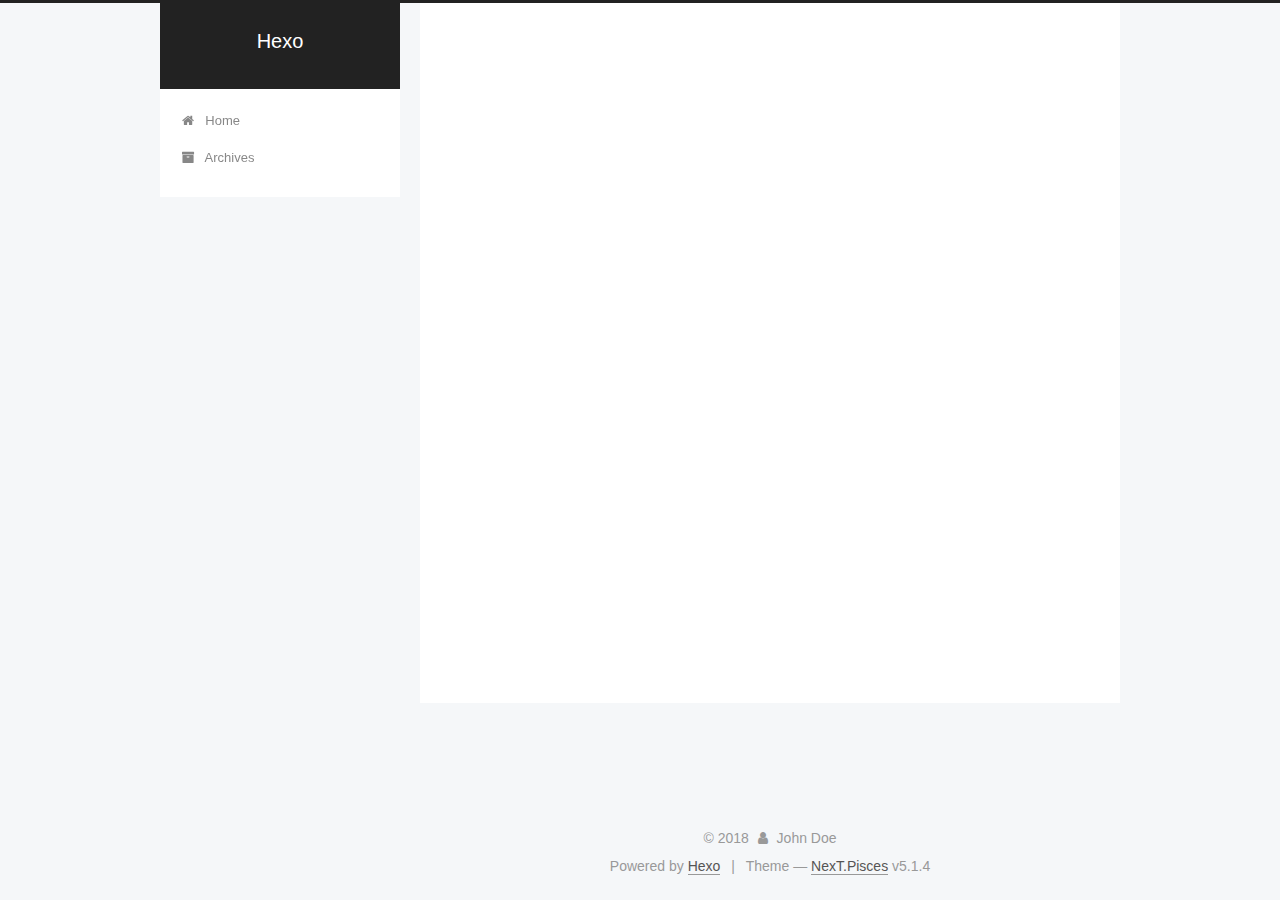
<file: archives/index.html>
<!DOCTYPE html>



  


<html class="theme-next pisces use-motion" lang="">
<head><meta name="generator" content="Hexo 3.8.0">
  <meta charset="UTF-8">
<meta http-equiv="X-UA-Compatible" content="IE=edge">
<meta name="viewport" content="width=device-width, initial-scale=1, maximum-scale=1">
<meta name="theme-color" content="#222">









<meta http-equiv="Cache-Control" content="no-transform">
<meta http-equiv="Cache-Control" content="no-siteapp">
















  
  
  <link href="/lib/fancybox/source/jquery.fancybox.css?v=2.1.5" rel="stylesheet" type="text/css">







<link href="/lib/font-awesome/css/font-awesome.min.css?v=4.6.2" rel="stylesheet" type="text/css">

<link href="/css/main.css?v=5.1.4" rel="stylesheet" type="text/css">


  <link rel="apple-touch-icon" sizes="180x180" href="/images/apple-touch-icon-next.png?v=5.1.4">


  <link rel="icon" type="image/png" sizes="32x32" href="/images/favicon-32x32-next.png?v=5.1.4">


  <link rel="icon" type="image/png" sizes="16x16" href="/images/favicon-16x16-next.png?v=5.1.4">


  <link rel="mask-icon" href="/images/logo.svg?v=5.1.4" color="#222">





  <meta name="keywords" content="Hexo, NexT">










<meta property="og:type" content="website">
<meta property="og:title" content="Hexo">
<meta property="og:url" content="http://yoursite.com/archives/index.html">
<meta property="og:site_name" content="Hexo">
<meta property="og:locale" content="default">
<meta name="twitter:card" content="summary">
<meta name="twitter:title" content="Hexo">



<script type="text/javascript" id="hexo.configurations">
  var NexT = window.NexT || {};
  var CONFIG = {
    root: '/',
    scheme: 'Pisces',
    version: '5.1.4',
    sidebar: {"position":"left","display":"post","offset":12,"b2t":false,"scrollpercent":false,"onmobile":false},
    fancybox: true,
    tabs: true,
    motion: {"enable":true,"async":false,"transition":{"post_block":"fadeIn","post_header":"slideDownIn","post_body":"slideDownIn","coll_header":"slideLeftIn","sidebar":"slideUpIn"}},
    duoshuo: {
      userId: '0',
      author: 'Author'
    },
    algolia: {
      applicationID: '',
      apiKey: '',
      indexName: '',
      hits: {"per_page":10},
      labels: {"input_placeholder":"Search for Posts","hits_empty":"We didn't find any results for the search: ${query}","hits_stats":"${hits} results found in ${time} ms"}
    }
  };
</script>



  <link rel="canonical" href="http://yoursite.com/archives/">





  <title>Archive | Hexo</title>
  








</head>

<body itemscope="" itemtype="http://schema.org/WebPage" lang="default">

  
  
    
  

  <div class="container sidebar-position-left page-archive">
    <div class="headband"></div>

    <header id="header" class="header" itemscope="" itemtype="http://schema.org/WPHeader">
      <div class="header-inner"><div class="site-brand-wrapper">
  <div class="site-meta ">
    

    <div class="custom-logo-site-title">
      <a href="/" class="brand" rel="start">
        <span class="logo-line-before"><i></i></span>
        <span class="site-title">Hexo</span>
        <span class="logo-line-after"><i></i></span>
      </a>
    </div>
      
        <p class="site-subtitle"></p>
      
  </div>

  <div class="site-nav-toggle">
    <button>
      <span class="btn-bar"></span>
      <span class="btn-bar"></span>
      <span class="btn-bar"></span>
    </button>
  </div>
</div>

<nav class="site-nav">
  

  
    <ul id="menu" class="menu">
      
        
        <li class="menu-item menu-item-home">
          <a href="/" rel="section">
            
              <i class="menu-item-icon fa fa-fw fa-home"></i> <br>
            
            Home
          </a>
        </li>
      
        
        <li class="menu-item menu-item-archives">
          <a href="/archives/" rel="section">
            
              <i class="menu-item-icon fa fa-fw fa-archive"></i> <br>
            
            Archives
          </a>
        </li>
      

      
    </ul>
  

  
</nav>



 </div>
    </header>

    <main id="main" class="main">
      <div class="main-inner">
        <div class="content-wrap">
          <div id="content" class="content">
            

  
  
  
  <div class="post-block archive">
    <div id="posts" class="posts-collapse">
      <span class="archive-move-on"></span>

      <span class="archive-page-counter">
        
        
        
          
        
        Um..! 3 posts in total. Keep on posting.
      </span>

      

        
        
        

        
          
          <div class="collection-title">
            <h1 class="archive-year" id="archive-year-2018">2018</h1>
          </div>
        
        

        

  <article class="post post-type-normal" itemscope="" itemtype="http://schema.org/Article">
    <header class="post-header">

      <h2 class="post-title">
        
            <a class="post-title-link" href="/2018/12/03/vw-vh-再聊移动端页面的适配/" itemprop="url">
              
                <span itemprop="name">vw,vh:再聊移动端页面的适配</span>
              
            </a>
        
      </h2>

      <div class="post-meta">
        <time class="post-time" itemprop="dateCreated" datetime="2018-12-03T21:05:50+08:00" content="2018-12-03">
          12-03
        </time>
      </div>

    </header>
  </article>



      

        
        
        

        
        

        

  <article class="post post-type-normal" itemscope="" itemtype="http://schema.org/Article">
    <header class="post-header">

      <h2 class="post-title">
        
            <a class="post-title-link" href="/2018/11/30/阚浩东真帅/" itemprop="url">
              
                <span itemprop="name">阚浩东真帅</span>
              
            </a>
        
      </h2>

      <div class="post-meta">
        <time class="post-time" itemprop="dateCreated" datetime="2018-11-30T15:33:35+08:00" content="2018-11-30">
          11-30
        </time>
      </div>

    </header>
  </article>



      

        
        
        

        
        

        

  <article class="post post-type-normal" itemscope="" itemtype="http://schema.org/Article">
    <header class="post-header">

      <h2 class="post-title">
        
            <a class="post-title-link" href="/2018/11/30/hello-world/" itemprop="url">
              
                <span itemprop="name">Hello World</span>
              
            </a>
        
      </h2>

      <div class="post-meta">
        <time class="post-time" itemprop="dateCreated" datetime="2018-11-30T14:53:37+08:00" content="2018-11-30">
          11-30
        </time>
      </div>

    </header>
  </article>



      

    </div>
  </div>
  
  
  

  



          </div>
          


          

        </div>
        
          
  
  <div class="sidebar-toggle">
    <div class="sidebar-toggle-line-wrap">
      <span class="sidebar-toggle-line sidebar-toggle-line-first"></span>
      <span class="sidebar-toggle-line sidebar-toggle-line-middle"></span>
      <span class="sidebar-toggle-line sidebar-toggle-line-last"></span>
    </div>
  </div>

  <aside id="sidebar" class="sidebar">
    
    <div class="sidebar-inner">

      

      

      <section class="site-overview-wrap sidebar-panel sidebar-panel-active">
        <div class="site-overview">
          <div class="site-author motion-element" itemprop="author" itemscope="" itemtype="http://schema.org/Person">
            
              <p class="site-author-name" itemprop="name">John Doe</p>
              <p class="site-description motion-element" itemprop="description"></p>
          </div>

          <nav class="site-state motion-element">

            
              <div class="site-state-item site-state-posts">
              
                <a href="/archives/">
              
                  <span class="site-state-item-count">3</span>
                  <span class="site-state-item-name">posts</span>
                </a>
              </div>
            

            

            

          </nav>

          

          

          
          

          
          

          

        </div>
      </section>

      

      

    </div>
  </aside>


        
      </div>
    </main>

    <footer id="footer" class="footer">
      <div class="footer-inner">
        <div class="copyright">&copy; <span itemprop="copyrightYear">2018</span>
  <span class="with-love">
    <i class="fa fa-user"></i>
  </span>
  <span class="author" itemprop="copyrightHolder">John Doe</span>

  
</div>


  <div class="powered-by">Powered by <a class="theme-link" target="_blank" href="https://hexo.io">Hexo</a></div>



  <span class="post-meta-divider">|</span>



  <div class="theme-info">Theme &mdash; <a class="theme-link" target="_blank" href="https://github.com/iissnan/hexo-theme-next">NexT.Pisces</a> v5.1.4</div>




        







        
      </div>
    </footer>

    
      <div class="back-to-top">
        <i class="fa fa-arrow-up"></i>
        
      </div>
    

    

  </div>

  

<script type="text/javascript">
  if (Object.prototype.toString.call(window.Promise) !== '[object Function]') {
    window.Promise = null;
  }
</script>









  












  
  
    <script type="text/javascript" src="/lib/jquery/index.js?v=2.1.3"></script>
  

  
  
    <script type="text/javascript" src="/lib/fastclick/lib/fastclick.min.js?v=1.0.6"></script>
  

  
  
    <script type="text/javascript" src="/lib/jquery_lazyload/jquery.lazyload.js?v=1.9.7"></script>
  

  
  
    <script type="text/javascript" src="/lib/velocity/velocity.min.js?v=1.2.1"></script>
  

  
  
    <script type="text/javascript" src="/lib/velocity/velocity.ui.min.js?v=1.2.1"></script>
  

  
  
    <script type="text/javascript" src="/lib/fancybox/source/jquery.fancybox.pack.js?v=2.1.5"></script>
  


  


  <script type="text/javascript" src="/js/src/utils.js?v=5.1.4"></script>

  <script type="text/javascript" src="/js/src/motion.js?v=5.1.4"></script>



  
  


  <script type="text/javascript" src="/js/src/affix.js?v=5.1.4"></script>

  <script type="text/javascript" src="/js/src/schemes/pisces.js?v=5.1.4"></script>



  

  


  <script type="text/javascript" src="/js/src/bootstrap.js?v=5.1.4"></script>



  


  




	





  





  












  





  

  

  

  
  

  

  

  

</body>
</html>
</file>
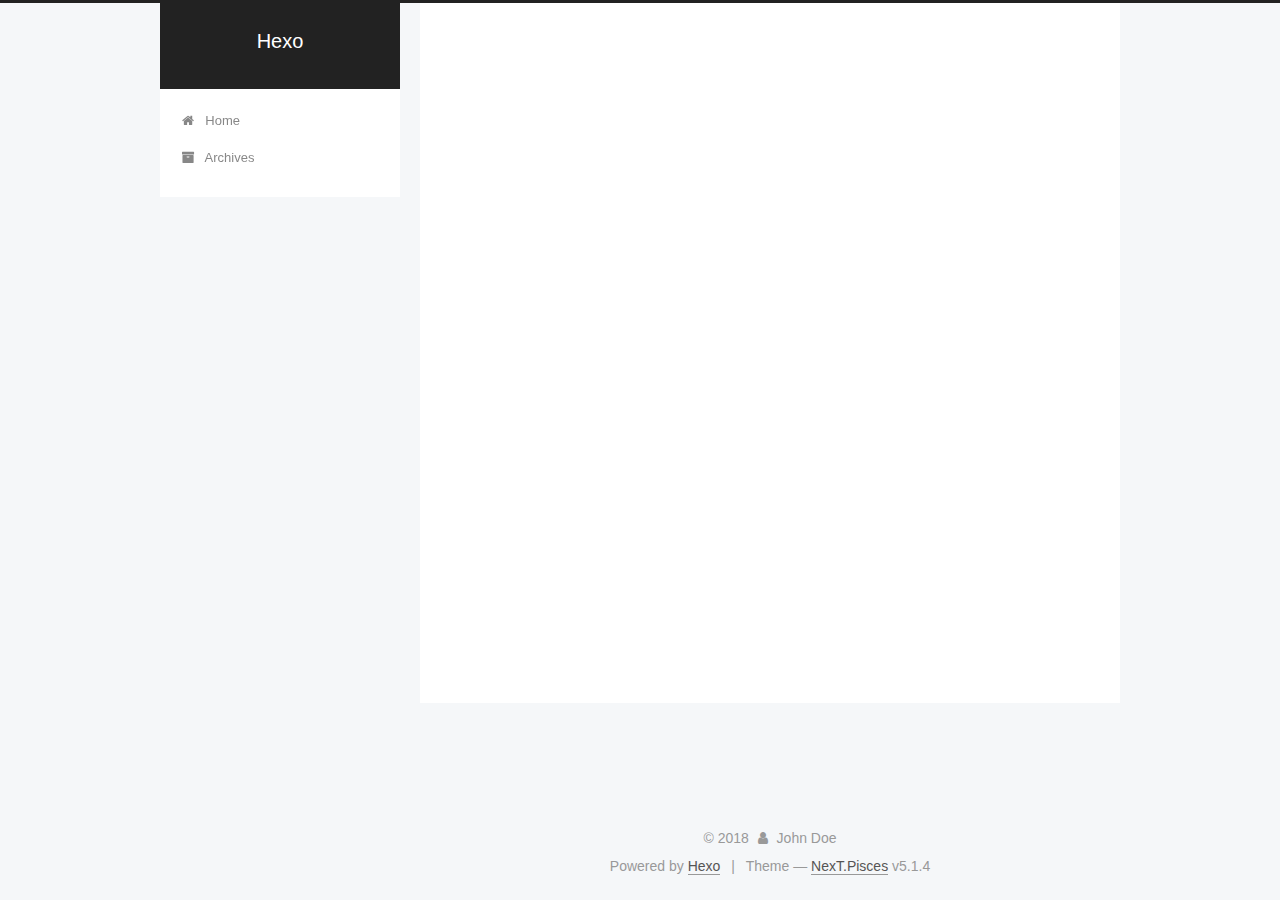
<file: archives/2018/index.html>
<!DOCTYPE html>



  


<html class="theme-next pisces use-motion" lang="">
<head><meta name="generator" content="Hexo 3.8.0">
  <meta charset="UTF-8">
<meta http-equiv="X-UA-Compatible" content="IE=edge">
<meta name="viewport" content="width=device-width, initial-scale=1, maximum-scale=1">
<meta name="theme-color" content="#222">









<meta http-equiv="Cache-Control" content="no-transform">
<meta http-equiv="Cache-Control" content="no-siteapp">
















  
  
  <link href="/lib/fancybox/source/jquery.fancybox.css?v=2.1.5" rel="stylesheet" type="text/css">







<link href="/lib/font-awesome/css/font-awesome.min.css?v=4.6.2" rel="stylesheet" type="text/css">

<link href="/css/main.css?v=5.1.4" rel="stylesheet" type="text/css">


  <link rel="apple-touch-icon" sizes="180x180" href="/images/apple-touch-icon-next.png?v=5.1.4">


  <link rel="icon" type="image/png" sizes="32x32" href="/images/favicon-32x32-next.png?v=5.1.4">


  <link rel="icon" type="image/png" sizes="16x16" href="/images/favicon-16x16-next.png?v=5.1.4">


  <link rel="mask-icon" href="/images/logo.svg?v=5.1.4" color="#222">





  <meta name="keywords" content="Hexo, NexT">










<meta property="og:type" content="website">
<meta property="og:title" content="Hexo">
<meta property="og:url" content="http://yoursite.com/archives/2018/index.html">
<meta property="og:site_name" content="Hexo">
<meta property="og:locale" content="default">
<meta name="twitter:card" content="summary">
<meta name="twitter:title" content="Hexo">



<script type="text/javascript" id="hexo.configurations">
  var NexT = window.NexT || {};
  var CONFIG = {
    root: '/',
    scheme: 'Pisces',
    version: '5.1.4',
    sidebar: {"position":"left","display":"post","offset":12,"b2t":false,"scrollpercent":false,"onmobile":false},
    fancybox: true,
    tabs: true,
    motion: {"enable":true,"async":false,"transition":{"post_block":"fadeIn","post_header":"slideDownIn","post_body":"slideDownIn","coll_header":"slideLeftIn","sidebar":"slideUpIn"}},
    duoshuo: {
      userId: '0',
      author: 'Author'
    },
    algolia: {
      applicationID: '',
      apiKey: '',
      indexName: '',
      hits: {"per_page":10},
      labels: {"input_placeholder":"Search for Posts","hits_empty":"We didn't find any results for the search: ${query}","hits_stats":"${hits} results found in ${time} ms"}
    }
  };
</script>



  <link rel="canonical" href="http://yoursite.com/archives/2018/">





  <title>Archive | Hexo</title>
  








</head>

<body itemscope="" itemtype="http://schema.org/WebPage" lang="default">

  
  
    
  

  <div class="container sidebar-position-left page-archive">
    <div class="headband"></div>

    <header id="header" class="header" itemscope="" itemtype="http://schema.org/WPHeader">
      <div class="header-inner"><div class="site-brand-wrapper">
  <div class="site-meta ">
    

    <div class="custom-logo-site-title">
      <a href="/" class="brand" rel="start">
        <span class="logo-line-before"><i></i></span>
        <span class="site-title">Hexo</span>
        <span class="logo-line-after"><i></i></span>
      </a>
    </div>
      
        <p class="site-subtitle"></p>
      
  </div>

  <div class="site-nav-toggle">
    <button>
      <span class="btn-bar"></span>
      <span class="btn-bar"></span>
      <span class="btn-bar"></span>
    </button>
  </div>
</div>

<nav class="site-nav">
  

  
    <ul id="menu" class="menu">
      
        
        <li class="menu-item menu-item-home">
          <a href="/" rel="section">
            
              <i class="menu-item-icon fa fa-fw fa-home"></i> <br>
            
            Home
          </a>
        </li>
      
        
        <li class="menu-item menu-item-archives">
          <a href="/archives/" rel="section">
            
              <i class="menu-item-icon fa fa-fw fa-archive"></i> <br>
            
            Archives
          </a>
        </li>
      

      
    </ul>
  

  
</nav>



 </div>
    </header>

    <main id="main" class="main">
      <div class="main-inner">
        <div class="content-wrap">
          <div id="content" class="content">
            

  
  
  
  <div class="post-block archive">
    <div id="posts" class="posts-collapse">
      <span class="archive-move-on"></span>

      <span class="archive-page-counter">
        
        
        
          
        
        Um..! 2 posts in total. Keep on posting.
      </span>

      

        
        
        

        
          
          <div class="collection-title">
            <h1 class="archive-year" id="archive-year-2018">2018</h1>
          </div>
        
        

        

  <article class="post post-type-normal" itemscope="" itemtype="http://schema.org/Article">
    <header class="post-header">

      <h2 class="post-title">
        
            <a class="post-title-link" href="/2018/11/30/阚浩东真帅/" itemprop="url">
              
                <span itemprop="name">阚浩东真帅</span>
              
            </a>
        
      </h2>

      <div class="post-meta">
        <time class="post-time" itemprop="dateCreated" datetime="2018-11-30T15:33:35+08:00" content="2018-11-30">
          11-30
        </time>
      </div>

    </header>
  </article>



      

        
        
        

        
        

        

  <article class="post post-type-normal" itemscope="" itemtype="http://schema.org/Article">
    <header class="post-header">

      <h2 class="post-title">
        
            <a class="post-title-link" href="/2018/11/30/hello-world/" itemprop="url">
              
                <span itemprop="name">Hello World</span>
              
            </a>
        
      </h2>

      <div class="post-meta">
        <time class="post-time" itemprop="dateCreated" datetime="2018-11-30T14:53:37+08:00" content="2018-11-30">
          11-30
        </time>
      </div>

    </header>
  </article>



      

    </div>
  </div>
  
  
  

  



          </div>
          


          

        </div>
        
          
  
  <div class="sidebar-toggle">
    <div class="sidebar-toggle-line-wrap">
      <span class="sidebar-toggle-line sidebar-toggle-line-first"></span>
      <span class="sidebar-toggle-line sidebar-toggle-line-middle"></span>
      <span class="sidebar-toggle-line sidebar-toggle-line-last"></span>
    </div>
  </div>

  <aside id="sidebar" class="sidebar">
    
    <div class="sidebar-inner">

      

      

      <section class="site-overview-wrap sidebar-panel sidebar-panel-active">
        <div class="site-overview">
          <div class="site-author motion-element" itemprop="author" itemscope="" itemtype="http://schema.org/Person">
            
              <p class="site-author-name" itemprop="name">John Doe</p>
              <p class="site-description motion-element" itemprop="description"></p>
          </div>

          <nav class="site-state motion-element">

            
              <div class="site-state-item site-state-posts">
              
                <a href="/archives/">
              
                  <span class="site-state-item-count">2</span>
                  <span class="site-state-item-name">posts</span>
                </a>
              </div>
            

            

            

          </nav>

          

          

          
          

          
          

          

        </div>
      </section>

      

      

    </div>
  </aside>


        
      </div>
    </main>

    <footer id="footer" class="footer">
      <div class="footer-inner">
        <div class="copyright">&copy; <span itemprop="copyrightYear">2018</span>
  <span class="with-love">
    <i class="fa fa-user"></i>
  </span>
  <span class="author" itemprop="copyrightHolder">John Doe</span>

  
</div>


  <div class="powered-by">Powered by <a class="theme-link" target="_blank" href="https://hexo.io">Hexo</a></div>



  <span class="post-meta-divider">|</span>



  <div class="theme-info">Theme &mdash; <a class="theme-link" target="_blank" href="https://github.com/iissnan/hexo-theme-next">NexT.Pisces</a> v5.1.4</div>




        







        
      </div>
    </footer>

    
      <div class="back-to-top">
        <i class="fa fa-arrow-up"></i>
        
      </div>
    

    

  </div>

  

<script type="text/javascript">
  if (Object.prototype.toString.call(window.Promise) !== '[object Function]') {
    window.Promise = null;
  }
</script>









  












  
  
    <script type="text/javascript" src="/lib/jquery/index.js?v=2.1.3"></script>
  

  
  
    <script type="text/javascript" src="/lib/fastclick/lib/fastclick.min.js?v=1.0.6"></script>
  

  
  
    <script type="text/javascript" src="/lib/jquery_lazyload/jquery.lazyload.js?v=1.9.7"></script>
  

  
  
    <script type="text/javascript" src="/lib/velocity/velocity.min.js?v=1.2.1"></script>
  

  
  
    <script type="text/javascript" src="/lib/velocity/velocity.ui.min.js?v=1.2.1"></script>
  

  
  
    <script type="text/javascript" src="/lib/fancybox/source/jquery.fancybox.pack.js?v=2.1.5"></script>
  


  


  <script type="text/javascript" src="/js/src/utils.js?v=5.1.4"></script>

  <script type="text/javascript" src="/js/src/motion.js?v=5.1.4"></script>



  
  


  <script type="text/javascript" src="/js/src/affix.js?v=5.1.4"></script>

  <script type="text/javascript" src="/js/src/schemes/pisces.js?v=5.1.4"></script>



  

  


  <script type="text/javascript" src="/js/src/bootstrap.js?v=5.1.4"></script>



  


  




	





  





  












  





  

  

  

  
  

  

  

  

</body>
</html>
</file>
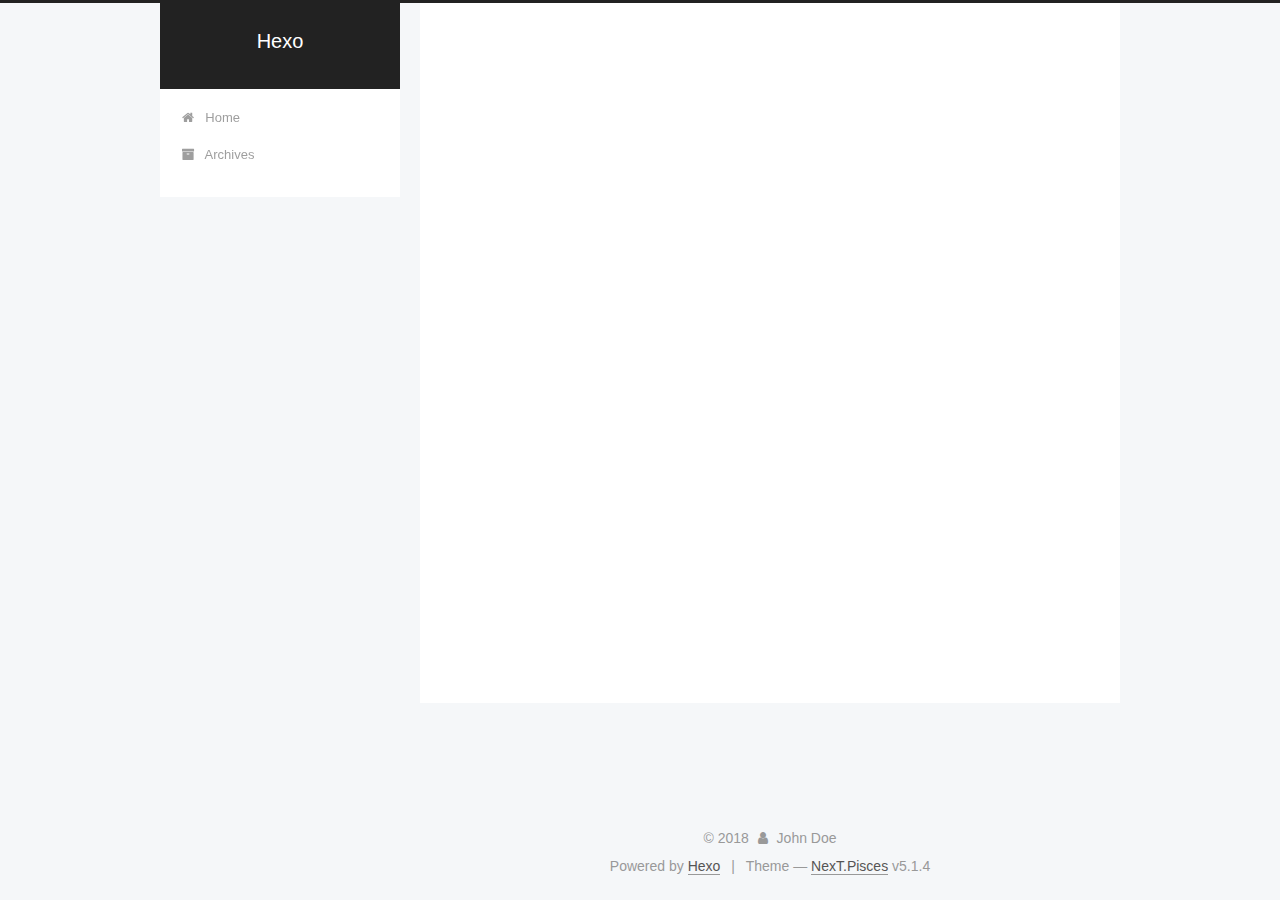
<file: archives/2018/11/index.html>
<!DOCTYPE html>



  


<html class="theme-next pisces use-motion" lang="">
<head><meta name="generator" content="Hexo 3.8.0">
  <meta charset="UTF-8">
<meta http-equiv="X-UA-Compatible" content="IE=edge">
<meta name="viewport" content="width=device-width, initial-scale=1, maximum-scale=1">
<meta name="theme-color" content="#222">









<meta http-equiv="Cache-Control" content="no-transform">
<meta http-equiv="Cache-Control" content="no-siteapp">
















  
  
  <link href="/lib/fancybox/source/jquery.fancybox.css?v=2.1.5" rel="stylesheet" type="text/css">







<link href="/lib/font-awesome/css/font-awesome.min.css?v=4.6.2" rel="stylesheet" type="text/css">

<link href="/css/main.css?v=5.1.4" rel="stylesheet" type="text/css">


  <link rel="apple-touch-icon" sizes="180x180" href="/images/apple-touch-icon-next.png?v=5.1.4">


  <link rel="icon" type="image/png" sizes="32x32" href="/images/favicon-32x32-next.png?v=5.1.4">


  <link rel="icon" type="image/png" sizes="16x16" href="/images/favicon-16x16-next.png?v=5.1.4">


  <link rel="mask-icon" href="/images/logo.svg?v=5.1.4" color="#222">





  <meta name="keywords" content="Hexo, NexT">










<meta property="og:type" content="website">
<meta property="og:title" content="Hexo">
<meta property="og:url" content="http://yoursite.com/archives/2018/11/index.html">
<meta property="og:site_name" content="Hexo">
<meta property="og:locale" content="default">
<meta name="twitter:card" content="summary">
<meta name="twitter:title" content="Hexo">



<script type="text/javascript" id="hexo.configurations">
  var NexT = window.NexT || {};
  var CONFIG = {
    root: '/',
    scheme: 'Pisces',
    version: '5.1.4',
    sidebar: {"position":"left","display":"post","offset":12,"b2t":false,"scrollpercent":false,"onmobile":false},
    fancybox: true,
    tabs: true,
    motion: {"enable":true,"async":false,"transition":{"post_block":"fadeIn","post_header":"slideDownIn","post_body":"slideDownIn","coll_header":"slideLeftIn","sidebar":"slideUpIn"}},
    duoshuo: {
      userId: '0',
      author: 'Author'
    },
    algolia: {
      applicationID: '',
      apiKey: '',
      indexName: '',
      hits: {"per_page":10},
      labels: {"input_placeholder":"Search for Posts","hits_empty":"We didn't find any results for the search: ${query}","hits_stats":"${hits} results found in ${time} ms"}
    }
  };
</script>



  <link rel="canonical" href="http://yoursite.com/archives/2018/11/">





  <title>Archive | Hexo</title>
  








</head>

<body itemscope="" itemtype="http://schema.org/WebPage" lang="default">

  
  
    
  

  <div class="container sidebar-position-left page-archive">
    <div class="headband"></div>

    <header id="header" class="header" itemscope="" itemtype="http://schema.org/WPHeader">
      <div class="header-inner"><div class="site-brand-wrapper">
  <div class="site-meta ">
    

    <div class="custom-logo-site-title">
      <a href="/" class="brand" rel="start">
        <span class="logo-line-before"><i></i></span>
        <span class="site-title">Hexo</span>
        <span class="logo-line-after"><i></i></span>
      </a>
    </div>
      
        <p class="site-subtitle"></p>
      
  </div>

  <div class="site-nav-toggle">
    <button>
      <span class="btn-bar"></span>
      <span class="btn-bar"></span>
      <span class="btn-bar"></span>
    </button>
  </div>
</div>

<nav class="site-nav">
  

  
    <ul id="menu" class="menu">
      
        
        <li class="menu-item menu-item-home">
          <a href="/" rel="section">
            
              <i class="menu-item-icon fa fa-fw fa-home"></i> <br>
            
            Home
          </a>
        </li>
      
        
        <li class="menu-item menu-item-archives">
          <a href="/archives/" rel="section">
            
              <i class="menu-item-icon fa fa-fw fa-archive"></i> <br>
            
            Archives
          </a>
        </li>
      

      
    </ul>
  

  
</nav>



 </div>
    </header>

    <main id="main" class="main">
      <div class="main-inner">
        <div class="content-wrap">
          <div id="content" class="content">
            

  
  
  
  <div class="post-block archive">
    <div id="posts" class="posts-collapse">
      <span class="archive-move-on"></span>

      <span class="archive-page-counter">
        
        
        
          
        
        Um..! 3 posts in total. Keep on posting.
      </span>

      

        
        
        

        
          
          <div class="collection-title">
            <h1 class="archive-year" id="archive-year-2018">2018</h1>
          </div>
        
        

        

  <article class="post post-type-normal" itemscope="" itemtype="http://schema.org/Article">
    <header class="post-header">

      <h2 class="post-title">
        
            <a class="post-title-link" href="/2018/11/30/阚浩东真帅/" itemprop="url">
              
                <span itemprop="name">阚浩东真帅</span>
              
            </a>
        
      </h2>

      <div class="post-meta">
        <time class="post-time" itemprop="dateCreated" datetime="2018-11-30T15:33:35+08:00" content="2018-11-30">
          11-30
        </time>
      </div>

    </header>
  </article>



      

        
        
        

        
        

        

  <article class="post post-type-normal" itemscope="" itemtype="http://schema.org/Article">
    <header class="post-header">

      <h2 class="post-title">
        
            <a class="post-title-link" href="/2018/11/30/hello-world/" itemprop="url">
              
                <span itemprop="name">Hello World</span>
              
            </a>
        
      </h2>

      <div class="post-meta">
        <time class="post-time" itemprop="dateCreated" datetime="2018-11-30T14:53:37+08:00" content="2018-11-30">
          11-30
        </time>
      </div>

    </header>
  </article>



      

    </div>
  </div>
  
  
  

  



          </div>
          


          

        </div>
        
          
  
  <div class="sidebar-toggle">
    <div class="sidebar-toggle-line-wrap">
      <span class="sidebar-toggle-line sidebar-toggle-line-first"></span>
      <span class="sidebar-toggle-line sidebar-toggle-line-middle"></span>
      <span class="sidebar-toggle-line sidebar-toggle-line-last"></span>
    </div>
  </div>

  <aside id="sidebar" class="sidebar">
    
    <div class="sidebar-inner">

      

      

      <section class="site-overview-wrap sidebar-panel sidebar-panel-active">
        <div class="site-overview">
          <div class="site-author motion-element" itemprop="author" itemscope="" itemtype="http://schema.org/Person">
            
              <p class="site-author-name" itemprop="name">John Doe</p>
              <p class="site-description motion-element" itemprop="description"></p>
          </div>

          <nav class="site-state motion-element">

            
              <div class="site-state-item site-state-posts">
              
                <a href="/archives/">
              
                  <span class="site-state-item-count">3</span>
                  <span class="site-state-item-name">posts</span>
                </a>
              </div>
            

            

            

          </nav>

          

          

          
          

          
          

          

        </div>
      </section>

      

      

    </div>
  </aside>


        
      </div>
    </main>

    <footer id="footer" class="footer">
      <div class="footer-inner">
        <div class="copyright">&copy; <span itemprop="copyrightYear">2018</span>
  <span class="with-love">
    <i class="fa fa-user"></i>
  </span>
  <span class="author" itemprop="copyrightHolder">John Doe</span>

  
</div>


  <div class="powered-by">Powered by <a class="theme-link" target="_blank" href="https://hexo.io">Hexo</a></div>



  <span class="post-meta-divider">|</span>



  <div class="theme-info">Theme &mdash; <a class="theme-link" target="_blank" href="https://github.com/iissnan/hexo-theme-next">NexT.Pisces</a> v5.1.4</div>




        







        
      </div>
    </footer>

    
      <div class="back-to-top">
        <i class="fa fa-arrow-up"></i>
        
      </div>
    

    

  </div>

  

<script type="text/javascript">
  if (Object.prototype.toString.call(window.Promise) !== '[object Function]') {
    window.Promise = null;
  }
</script>









  












  
  
    <script type="text/javascript" src="/lib/jquery/index.js?v=2.1.3"></script>
  

  
  
    <script type="text/javascript" src="/lib/fastclick/lib/fastclick.min.js?v=1.0.6"></script>
  

  
  
    <script type="text/javascript" src="/lib/jquery_lazyload/jquery.lazyload.js?v=1.9.7"></script>
  

  
  
    <script type="text/javascript" src="/lib/velocity/velocity.min.js?v=1.2.1"></script>
  

  
  
    <script type="text/javascript" src="/lib/velocity/velocity.ui.min.js?v=1.2.1"></script>
  

  
  
    <script type="text/javascript" src="/lib/fancybox/source/jquery.fancybox.pack.js?v=2.1.5"></script>
  


  


  <script type="text/javascript" src="/js/src/utils.js?v=5.1.4"></script>

  <script type="text/javascript" src="/js/src/motion.js?v=5.1.4"></script>



  
  


  <script type="text/javascript" src="/js/src/affix.js?v=5.1.4"></script>

  <script type="text/javascript" src="/js/src/schemes/pisces.js?v=5.1.4"></script>



  

  


  <script type="text/javascript" src="/js/src/bootstrap.js?v=5.1.4"></script>



  


  




	





  





  












  





  

  

  

  
  

  

  

  

</body>
</html>
</file>
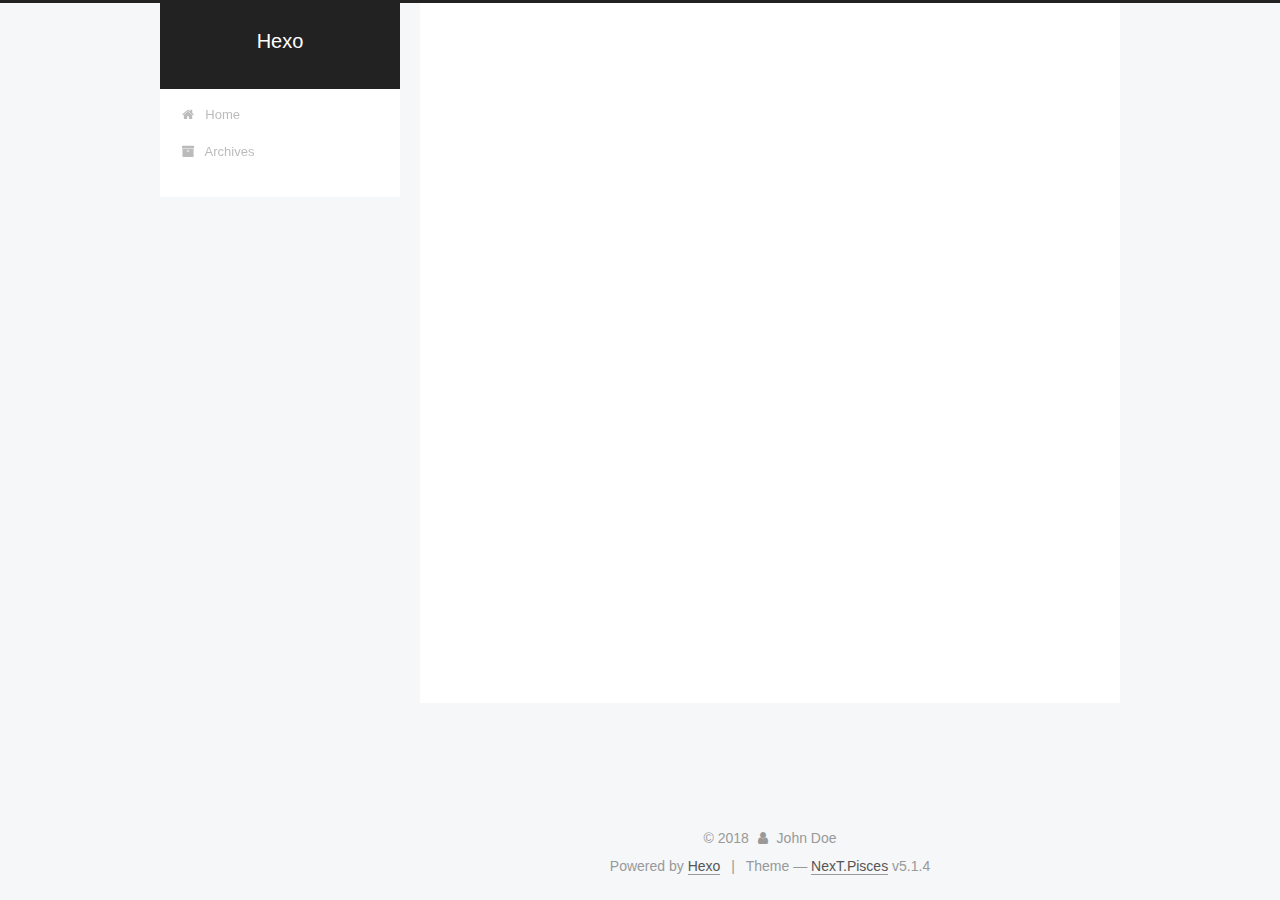
<file: archives/2018/12/index.html>
<!DOCTYPE html>



  


<html class="theme-next pisces use-motion" lang="">
<head><meta name="generator" content="Hexo 3.8.0">
  <meta charset="UTF-8">
<meta http-equiv="X-UA-Compatible" content="IE=edge">
<meta name="viewport" content="width=device-width, initial-scale=1, maximum-scale=1">
<meta name="theme-color" content="#222">









<meta http-equiv="Cache-Control" content="no-transform">
<meta http-equiv="Cache-Control" content="no-siteapp">
















  
  
  <link href="/lib/fancybox/source/jquery.fancybox.css?v=2.1.5" rel="stylesheet" type="text/css">







<link href="/lib/font-awesome/css/font-awesome.min.css?v=4.6.2" rel="stylesheet" type="text/css">

<link href="/css/main.css?v=5.1.4" rel="stylesheet" type="text/css">


  <link rel="apple-touch-icon" sizes="180x180" href="/images/apple-touch-icon-next.png?v=5.1.4">


  <link rel="icon" type="image/png" sizes="32x32" href="/images/favicon-32x32-next.png?v=5.1.4">


  <link rel="icon" type="image/png" sizes="16x16" href="/images/favicon-16x16-next.png?v=5.1.4">


  <link rel="mask-icon" href="/images/logo.svg?v=5.1.4" color="#222">





  <meta name="keywords" content="Hexo, NexT">










<meta property="og:type" content="website">
<meta property="og:title" content="Hexo">
<meta property="og:url" content="http://yoursite.com/archives/2018/12/index.html">
<meta property="og:site_name" content="Hexo">
<meta property="og:locale" content="default">
<meta name="twitter:card" content="summary">
<meta name="twitter:title" content="Hexo">



<script type="text/javascript" id="hexo.configurations">
  var NexT = window.NexT || {};
  var CONFIG = {
    root: '/',
    scheme: 'Pisces',
    version: '5.1.4',
    sidebar: {"position":"left","display":"post","offset":12,"b2t":false,"scrollpercent":false,"onmobile":false},
    fancybox: true,
    tabs: true,
    motion: {"enable":true,"async":false,"transition":{"post_block":"fadeIn","post_header":"slideDownIn","post_body":"slideDownIn","coll_header":"slideLeftIn","sidebar":"slideUpIn"}},
    duoshuo: {
      userId: '0',
      author: 'Author'
    },
    algolia: {
      applicationID: '',
      apiKey: '',
      indexName: '',
      hits: {"per_page":10},
      labels: {"input_placeholder":"Search for Posts","hits_empty":"We didn't find any results for the search: ${query}","hits_stats":"${hits} results found in ${time} ms"}
    }
  };
</script>



  <link rel="canonical" href="http://yoursite.com/archives/2018/12/">





  <title>Archive | Hexo</title>
  








</head>

<body itemscope="" itemtype="http://schema.org/WebPage" lang="default">

  
  
    
  

  <div class="container sidebar-position-left page-archive">
    <div class="headband"></div>

    <header id="header" class="header" itemscope="" itemtype="http://schema.org/WPHeader">
      <div class="header-inner"><div class="site-brand-wrapper">
  <div class="site-meta ">
    

    <div class="custom-logo-site-title">
      <a href="/" class="brand" rel="start">
        <span class="logo-line-before"><i></i></span>
        <span class="site-title">Hexo</span>
        <span class="logo-line-after"><i></i></span>
      </a>
    </div>
      
        <p class="site-subtitle"></p>
      
  </div>

  <div class="site-nav-toggle">
    <button>
      <span class="btn-bar"></span>
      <span class="btn-bar"></span>
      <span class="btn-bar"></span>
    </button>
  </div>
</div>

<nav class="site-nav">
  

  
    <ul id="menu" class="menu">
      
        
        <li class="menu-item menu-item-home">
          <a href="/" rel="section">
            
              <i class="menu-item-icon fa fa-fw fa-home"></i> <br>
            
            Home
          </a>
        </li>
      
        
        <li class="menu-item menu-item-archives">
          <a href="/archives/" rel="section">
            
              <i class="menu-item-icon fa fa-fw fa-archive"></i> <br>
            
            Archives
          </a>
        </li>
      

      
    </ul>
  

  
</nav>



 </div>
    </header>

    <main id="main" class="main">
      <div class="main-inner">
        <div class="content-wrap">
          <div id="content" class="content">
            

  
  
  
  <div class="post-block archive">
    <div id="posts" class="posts-collapse">
      <span class="archive-move-on"></span>

      <span class="archive-page-counter">
        
        
        
          
        
        Um..! 3 posts in total. Keep on posting.
      </span>

      

        
        
        

        
          
          <div class="collection-title">
            <h1 class="archive-year" id="archive-year-2018">2018</h1>
          </div>
        
        

        

  <article class="post post-type-normal" itemscope="" itemtype="http://schema.org/Article">
    <header class="post-header">

      <h2 class="post-title">
        
            <a class="post-title-link" href="/2018/12/03/vw-vh-再聊移动端页面的适配/" itemprop="url">
              
                <span itemprop="name">vw,vh:再聊移动端页面的适配</span>
              
            </a>
        
      </h2>

      <div class="post-meta">
        <time class="post-time" itemprop="dateCreated" datetime="2018-12-03T21:05:50+08:00" content="2018-12-03">
          12-03
        </time>
      </div>

    </header>
  </article>



      

    </div>
  </div>
  
  
  

  



          </div>
          


          

        </div>
        
          
  
  <div class="sidebar-toggle">
    <div class="sidebar-toggle-line-wrap">
      <span class="sidebar-toggle-line sidebar-toggle-line-first"></span>
      <span class="sidebar-toggle-line sidebar-toggle-line-middle"></span>
      <span class="sidebar-toggle-line sidebar-toggle-line-last"></span>
    </div>
  </div>

  <aside id="sidebar" class="sidebar">
    
    <div class="sidebar-inner">

      

      

      <section class="site-overview-wrap sidebar-panel sidebar-panel-active">
        <div class="site-overview">
          <div class="site-author motion-element" itemprop="author" itemscope="" itemtype="http://schema.org/Person">
            
              <p class="site-author-name" itemprop="name">John Doe</p>
              <p class="site-description motion-element" itemprop="description"></p>
          </div>

          <nav class="site-state motion-element">

            
              <div class="site-state-item site-state-posts">
              
                <a href="/archives/">
              
                  <span class="site-state-item-count">3</span>
                  <span class="site-state-item-name">posts</span>
                </a>
              </div>
            

            

            

          </nav>

          

          

          
          

          
          

          

        </div>
      </section>

      

      

    </div>
  </aside>


        
      </div>
    </main>

    <footer id="footer" class="footer">
      <div class="footer-inner">
        <div class="copyright">&copy; <span itemprop="copyrightYear">2018</span>
  <span class="with-love">
    <i class="fa fa-user"></i>
  </span>
  <span class="author" itemprop="copyrightHolder">John Doe</span>

  
</div>


  <div class="powered-by">Powered by <a class="theme-link" target="_blank" href="https://hexo.io">Hexo</a></div>



  <span class="post-meta-divider">|</span>



  <div class="theme-info">Theme &mdash; <a class="theme-link" target="_blank" href="https://github.com/iissnan/hexo-theme-next">NexT.Pisces</a> v5.1.4</div>




        







        
      </div>
    </footer>

    
      <div class="back-to-top">
        <i class="fa fa-arrow-up"></i>
        
      </div>
    

    

  </div>

  

<script type="text/javascript">
  if (Object.prototype.toString.call(window.Promise) !== '[object Function]') {
    window.Promise = null;
  }
</script>









  












  
  
    <script type="text/javascript" src="/lib/jquery/index.js?v=2.1.3"></script>
  

  
  
    <script type="text/javascript" src="/lib/fastclick/lib/fastclick.min.js?v=1.0.6"></script>
  

  
  
    <script type="text/javascript" src="/lib/jquery_lazyload/jquery.lazyload.js?v=1.9.7"></script>
  

  
  
    <script type="text/javascript" src="/lib/velocity/velocity.min.js?v=1.2.1"></script>
  

  
  
    <script type="text/javascript" src="/lib/velocity/velocity.ui.min.js?v=1.2.1"></script>
  

  
  
    <script type="text/javascript" src="/lib/fancybox/source/jquery.fancybox.pack.js?v=2.1.5"></script>
  


  


  <script type="text/javascript" src="/js/src/utils.js?v=5.1.4"></script>

  <script type="text/javascript" src="/js/src/motion.js?v=5.1.4"></script>



  
  


  <script type="text/javascript" src="/js/src/affix.js?v=5.1.4"></script>

  <script type="text/javascript" src="/js/src/schemes/pisces.js?v=5.1.4"></script>



  

  


  <script type="text/javascript" src="/js/src/bootstrap.js?v=5.1.4"></script>



  


  




	





  





  












  





  

  

  

  
  

  

  

  

</body>
</html>
</file>
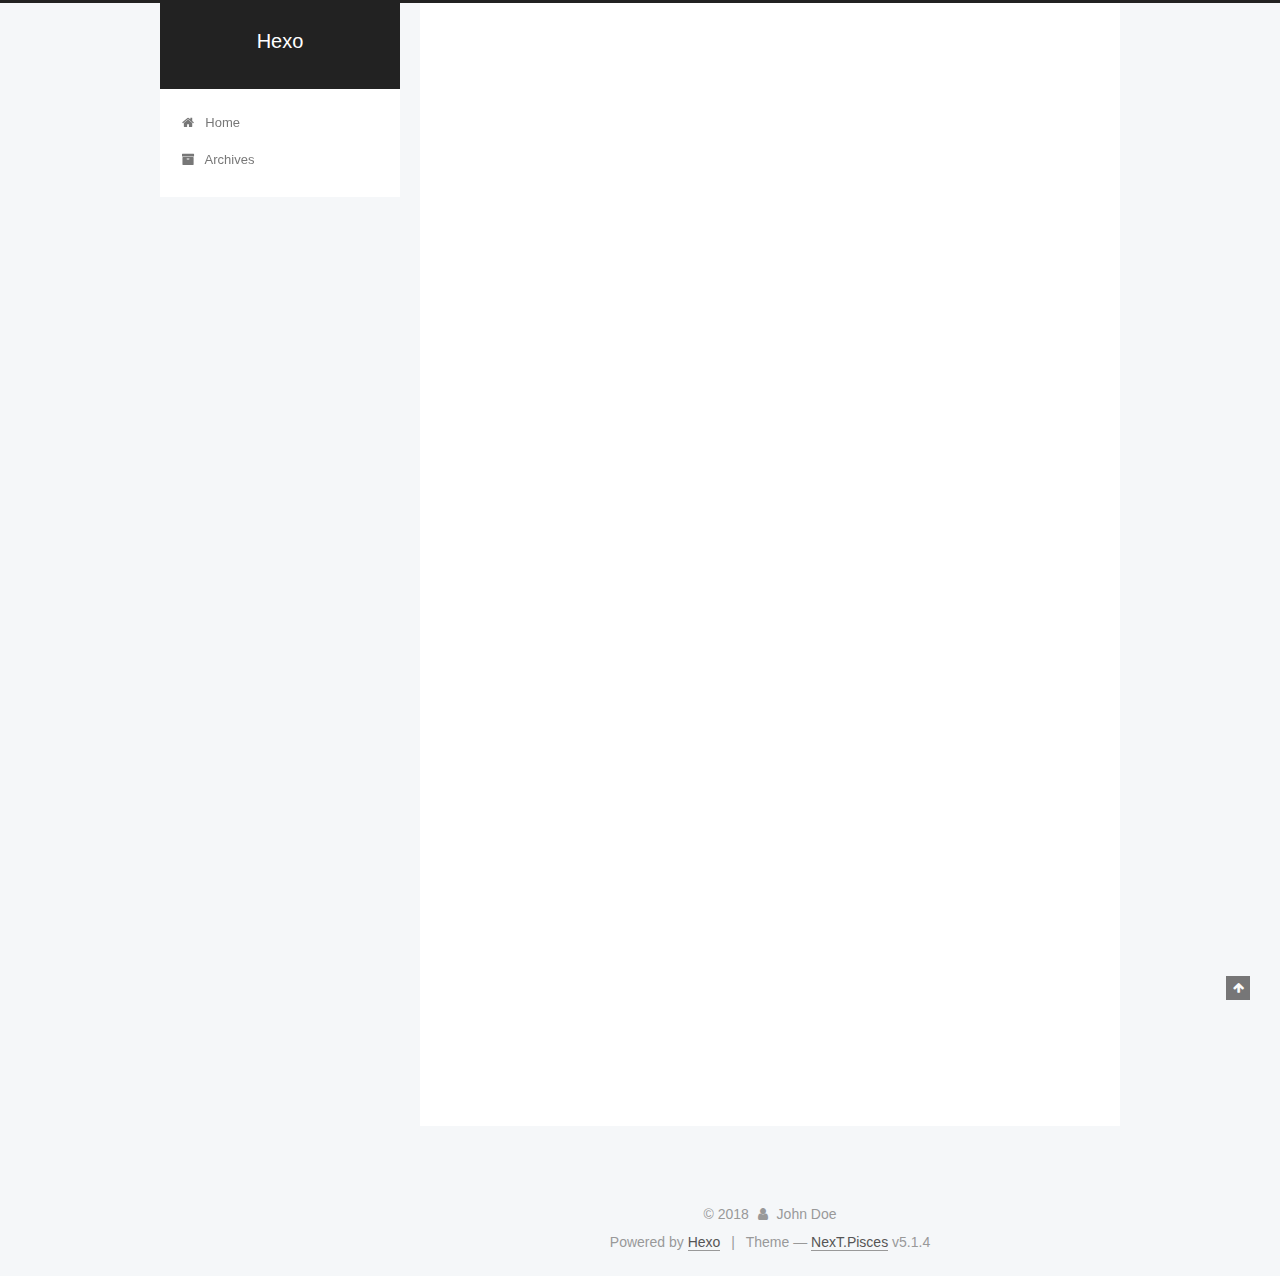
<file: 2018/11/30/hello-world/index.html>
<!DOCTYPE html>



  


<html class="theme-next pisces use-motion" lang="">
<head><meta name="generator" content="Hexo 3.8.0">
  <meta charset="UTF-8">
<meta http-equiv="X-UA-Compatible" content="IE=edge">
<meta name="viewport" content="width=device-width, initial-scale=1, maximum-scale=1">
<meta name="theme-color" content="#222">









<meta http-equiv="Cache-Control" content="no-transform">
<meta http-equiv="Cache-Control" content="no-siteapp">
















  
  
  <link href="/lib/fancybox/source/jquery.fancybox.css?v=2.1.5" rel="stylesheet" type="text/css">







<link href="/lib/font-awesome/css/font-awesome.min.css?v=4.6.2" rel="stylesheet" type="text/css">

<link href="/css/main.css?v=5.1.4" rel="stylesheet" type="text/css">


  <link rel="apple-touch-icon" sizes="180x180" href="/images/apple-touch-icon-next.png?v=5.1.4">


  <link rel="icon" type="image/png" sizes="32x32" href="/images/favicon-32x32-next.png?v=5.1.4">


  <link rel="icon" type="image/png" sizes="16x16" href="/images/favicon-16x16-next.png?v=5.1.4">


  <link rel="mask-icon" href="/images/logo.svg?v=5.1.4" color="#222">





  <meta name="keywords" content="Hexo, NexT">










<meta name="description" content="Welcome to Hexo! This is your very first post. Check documentation for more info. If you get any problems when using Hexo, you can find the answer in troubleshooting or you can ask me on GitHub. Quick">
<meta property="og:type" content="article">
<meta property="og:title" content="Hello World">
<meta property="og:url" content="http://yoursite.com/2018/11/30/hello-world/index.html">
<meta property="og:site_name" content="Hexo">
<meta property="og:description" content="Welcome to Hexo! This is your very first post. Check documentation for more info. If you get any problems when using Hexo, you can find the answer in troubleshooting or you can ask me on GitHub. Quick">
<meta property="og:locale" content="default">
<meta property="og:updated_time" content="2018-11-30T06:53:37.411Z">
<meta name="twitter:card" content="summary">
<meta name="twitter:title" content="Hello World">
<meta name="twitter:description" content="Welcome to Hexo! This is your very first post. Check documentation for more info. If you get any problems when using Hexo, you can find the answer in troubleshooting or you can ask me on GitHub. Quick">



<script type="text/javascript" id="hexo.configurations">
  var NexT = window.NexT || {};
  var CONFIG = {
    root: '/',
    scheme: 'Pisces',
    version: '5.1.4',
    sidebar: {"position":"left","display":"post","offset":12,"b2t":false,"scrollpercent":false,"onmobile":false},
    fancybox: true,
    tabs: true,
    motion: {"enable":true,"async":false,"transition":{"post_block":"fadeIn","post_header":"slideDownIn","post_body":"slideDownIn","coll_header":"slideLeftIn","sidebar":"slideUpIn"}},
    duoshuo: {
      userId: '0',
      author: 'Author'
    },
    algolia: {
      applicationID: '',
      apiKey: '',
      indexName: '',
      hits: {"per_page":10},
      labels: {"input_placeholder":"Search for Posts","hits_empty":"We didn't find any results for the search: ${query}","hits_stats":"${hits} results found in ${time} ms"}
    }
  };
</script>



  <link rel="canonical" href="http://yoursite.com/2018/11/30/hello-world/">





  <title>Hello World | Hexo</title>
  








</head>

<body itemscope="" itemtype="http://schema.org/WebPage" lang="default">

  
  
    
  

  <div class="container sidebar-position-left page-post-detail">
    <div class="headband"></div>

    <header id="header" class="header" itemscope="" itemtype="http://schema.org/WPHeader">
      <div class="header-inner"><div class="site-brand-wrapper">
  <div class="site-meta ">
    

    <div class="custom-logo-site-title">
      <a href="/" class="brand" rel="start">
        <span class="logo-line-before"><i></i></span>
        <span class="site-title">Hexo</span>
        <span class="logo-line-after"><i></i></span>
      </a>
    </div>
      
        <p class="site-subtitle"></p>
      
  </div>

  <div class="site-nav-toggle">
    <button>
      <span class="btn-bar"></span>
      <span class="btn-bar"></span>
      <span class="btn-bar"></span>
    </button>
  </div>
</div>

<nav class="site-nav">
  

  
    <ul id="menu" class="menu">
      
        
        <li class="menu-item menu-item-home">
          <a href="/" rel="section">
            
              <i class="menu-item-icon fa fa-fw fa-home"></i> <br>
            
            Home
          </a>
        </li>
      
        
        <li class="menu-item menu-item-archives">
          <a href="/archives/" rel="section">
            
              <i class="menu-item-icon fa fa-fw fa-archive"></i> <br>
            
            Archives
          </a>
        </li>
      

      
    </ul>
  

  
</nav>



 </div>
    </header>

    <main id="main" class="main">
      <div class="main-inner">
        <div class="content-wrap">
          <div id="content" class="content">
            

  <div id="posts" class="posts-expand">
    

  

  
  
  

  <article class="post post-type-normal" itemscope="" itemtype="http://schema.org/Article">
  
  
  
  <div class="post-block">
    <link itemprop="mainEntityOfPage" href="http://yoursite.com/2018/11/30/hello-world/">

    <span hidden itemprop="author" itemscope="" itemtype="http://schema.org/Person">
      <meta itemprop="name" content="John Doe">
      <meta itemprop="description" content="">
      <meta itemprop="image" content="/images/avatar.gif">
    </span>

    <span hidden itemprop="publisher" itemscope="" itemtype="http://schema.org/Organization">
      <meta itemprop="name" content="Hexo">
    </span>

    
      <header class="post-header">

        
        
          <h1 class="post-title" itemprop="name headline">Hello World</h1>
        

        <div class="post-meta">
          <span class="post-time">
            
              <span class="post-meta-item-icon">
                <i class="fa fa-calendar-o"></i>
              </span>
              
                <span class="post-meta-item-text">Posted on</span>
              
              <time title="Post created" itemprop="dateCreated datePublished" datetime="2018-11-30T14:53:37+08:00">
                2018-11-30
              </time>
            

            

            
          </span>

          

          
            
          

          
          

          

          

          

        </div>
      </header>
    

    
    
    
    <div class="post-body" itemprop="articleBody">

      
      

      
        <p>Welcome to <a href="https://hexo.io/" target="_blank" rel="noopener">Hexo</a>! This is your very first post. Check <a href="https://hexo.io/docs/" target="_blank" rel="noopener">documentation</a> for more info. If you get any problems when using Hexo, you can find the answer in <a href="https://hexo.io/docs/troubleshooting.html" target="_blank" rel="noopener">troubleshooting</a> or you can ask me on <a href="https://github.com/hexojs/hexo/issues" target="_blank" rel="noopener">GitHub</a>.</p>
<h2 id="Quick-Start"><a href="#Quick-Start" class="headerlink" title="Quick Start"></a>Quick Start</h2><h3 id="Create-a-new-post"><a href="#Create-a-new-post" class="headerlink" title="Create a new post"></a>Create a new post</h3><figure class="highlight bash"><table><tr><td class="gutter"><pre><span class="line">1</span><br></pre></td><td class="code"><pre><span class="line">$ hexo new <span class="string">"My New Post"</span></span><br></pre></td></tr></table></figure>
<p>More info: <a href="https://hexo.io/docs/writing.html" target="_blank" rel="noopener">Writing</a></p>
<h3 id="Run-server"><a href="#Run-server" class="headerlink" title="Run server"></a>Run server</h3><figure class="highlight bash"><table><tr><td class="gutter"><pre><span class="line">1</span><br></pre></td><td class="code"><pre><span class="line">$ hexo server</span><br></pre></td></tr></table></figure>
<p>More info: <a href="https://hexo.io/docs/server.html" target="_blank" rel="noopener">Server</a></p>
<h3 id="Generate-static-files"><a href="#Generate-static-files" class="headerlink" title="Generate static files"></a>Generate static files</h3><figure class="highlight bash"><table><tr><td class="gutter"><pre><span class="line">1</span><br></pre></td><td class="code"><pre><span class="line">$ hexo generate</span><br></pre></td></tr></table></figure>
<p>More info: <a href="https://hexo.io/docs/generating.html" target="_blank" rel="noopener">Generating</a></p>
<h3 id="Deploy-to-remote-sites"><a href="#Deploy-to-remote-sites" class="headerlink" title="Deploy to remote sites"></a>Deploy to remote sites</h3><figure class="highlight bash"><table><tr><td class="gutter"><pre><span class="line">1</span><br></pre></td><td class="code"><pre><span class="line">$ hexo deploy</span><br></pre></td></tr></table></figure>
<p>More info: <a href="https://hexo.io/docs/deployment.html" target="_blank" rel="noopener">Deployment</a></p>

      
    </div>
    
    
    

    

    

    

    <footer class="post-footer">
      

      
      
      

      
        <div class="post-nav">
          <div class="post-nav-next post-nav-item">
            
          </div>

          <span class="post-nav-divider"></span>

          <div class="post-nav-prev post-nav-item">
            
              <a href="/2018/11/30/阚浩东真帅/" rel="prev" title="阚浩东真帅">
                阚浩东真帅 <i class="fa fa-chevron-right"></i>
              </a>
            
          </div>
        </div>
      

      
      
    </footer>
  </div>
  
  
  
  </article>



    <div class="post-spread">
      
    </div>
  </div>


          </div>
          


          

  



        </div>
        
          
  
  <div class="sidebar-toggle">
    <div class="sidebar-toggle-line-wrap">
      <span class="sidebar-toggle-line sidebar-toggle-line-first"></span>
      <span class="sidebar-toggle-line sidebar-toggle-line-middle"></span>
      <span class="sidebar-toggle-line sidebar-toggle-line-last"></span>
    </div>
  </div>

  <aside id="sidebar" class="sidebar">
    
    <div class="sidebar-inner">

      

      
        <ul class="sidebar-nav motion-element">
          <li class="sidebar-nav-toc sidebar-nav-active" data-target="post-toc-wrap">
            Table of Contents
          </li>
          <li class="sidebar-nav-overview" data-target="site-overview-wrap">
            Overview
          </li>
        </ul>
      

      <section class="site-overview-wrap sidebar-panel">
        <div class="site-overview">
          <div class="site-author motion-element" itemprop="author" itemscope="" itemtype="http://schema.org/Person">
            
              <p class="site-author-name" itemprop="name">John Doe</p>
              <p class="site-description motion-element" itemprop="description"></p>
          </div>

          <nav class="site-state motion-element">

            
              <div class="site-state-item site-state-posts">
              
                <a href="/archives/">
              
                  <span class="site-state-item-count">3</span>
                  <span class="site-state-item-name">posts</span>
                </a>
              </div>
            

            

            

          </nav>

          

          

          
          

          
          

          

        </div>
      </section>

      
      <!--noindex-->
        <section class="post-toc-wrap motion-element sidebar-panel sidebar-panel-active">
          <div class="post-toc">

            
              
            

            
              <div class="post-toc-content"><ol class="nav"><li class="nav-item nav-level-2"><a class="nav-link" href="#Quick-Start"><span class="nav-number">1.</span> <span class="nav-text">Quick Start</span></a><ol class="nav-child"><li class="nav-item nav-level-3"><a class="nav-link" href="#Create-a-new-post"><span class="nav-number">1.1.</span> <span class="nav-text">Create a new post</span></a></li><li class="nav-item nav-level-3"><a class="nav-link" href="#Run-server"><span class="nav-number">1.2.</span> <span class="nav-text">Run server</span></a></li><li class="nav-item nav-level-3"><a class="nav-link" href="#Generate-static-files"><span class="nav-number">1.3.</span> <span class="nav-text">Generate static files</span></a></li><li class="nav-item nav-level-3"><a class="nav-link" href="#Deploy-to-remote-sites"><span class="nav-number">1.4.</span> <span class="nav-text">Deploy to remote sites</span></a></li></ol></li></ol></div>
            

          </div>
        </section>
      <!--/noindex-->
      

      

    </div>
  </aside>


        
      </div>
    </main>

    <footer id="footer" class="footer">
      <div class="footer-inner">
        <div class="copyright">&copy; <span itemprop="copyrightYear">2018</span>
  <span class="with-love">
    <i class="fa fa-user"></i>
  </span>
  <span class="author" itemprop="copyrightHolder">John Doe</span>

  
</div>


  <div class="powered-by">Powered by <a class="theme-link" target="_blank" href="https://hexo.io">Hexo</a></div>



  <span class="post-meta-divider">|</span>



  <div class="theme-info">Theme &mdash; <a class="theme-link" target="_blank" href="https://github.com/iissnan/hexo-theme-next">NexT.Pisces</a> v5.1.4</div>




        







        
      </div>
    </footer>

    
      <div class="back-to-top">
        <i class="fa fa-arrow-up"></i>
        
      </div>
    

    

  </div>

  

<script type="text/javascript">
  if (Object.prototype.toString.call(window.Promise) !== '[object Function]') {
    window.Promise = null;
  }
</script>









  












  
  
    <script type="text/javascript" src="/lib/jquery/index.js?v=2.1.3"></script>
  

  
  
    <script type="text/javascript" src="/lib/fastclick/lib/fastclick.min.js?v=1.0.6"></script>
  

  
  
    <script type="text/javascript" src="/lib/jquery_lazyload/jquery.lazyload.js?v=1.9.7"></script>
  

  
  
    <script type="text/javascript" src="/lib/velocity/velocity.min.js?v=1.2.1"></script>
  

  
  
    <script type="text/javascript" src="/lib/velocity/velocity.ui.min.js?v=1.2.1"></script>
  

  
  
    <script type="text/javascript" src="/lib/fancybox/source/jquery.fancybox.pack.js?v=2.1.5"></script>
  


  


  <script type="text/javascript" src="/js/src/utils.js?v=5.1.4"></script>

  <script type="text/javascript" src="/js/src/motion.js?v=5.1.4"></script>



  
  


  <script type="text/javascript" src="/js/src/affix.js?v=5.1.4"></script>

  <script type="text/javascript" src="/js/src/schemes/pisces.js?v=5.1.4"></script>



  
  <script type="text/javascript" src="/js/src/scrollspy.js?v=5.1.4"></script>
<script type="text/javascript" src="/js/src/post-details.js?v=5.1.4"></script>



  


  <script type="text/javascript" src="/js/src/bootstrap.js?v=5.1.4"></script>



  


  




	





  





  












  





  

  

  

  
  

  

  

  

</body>
</html>
</file>
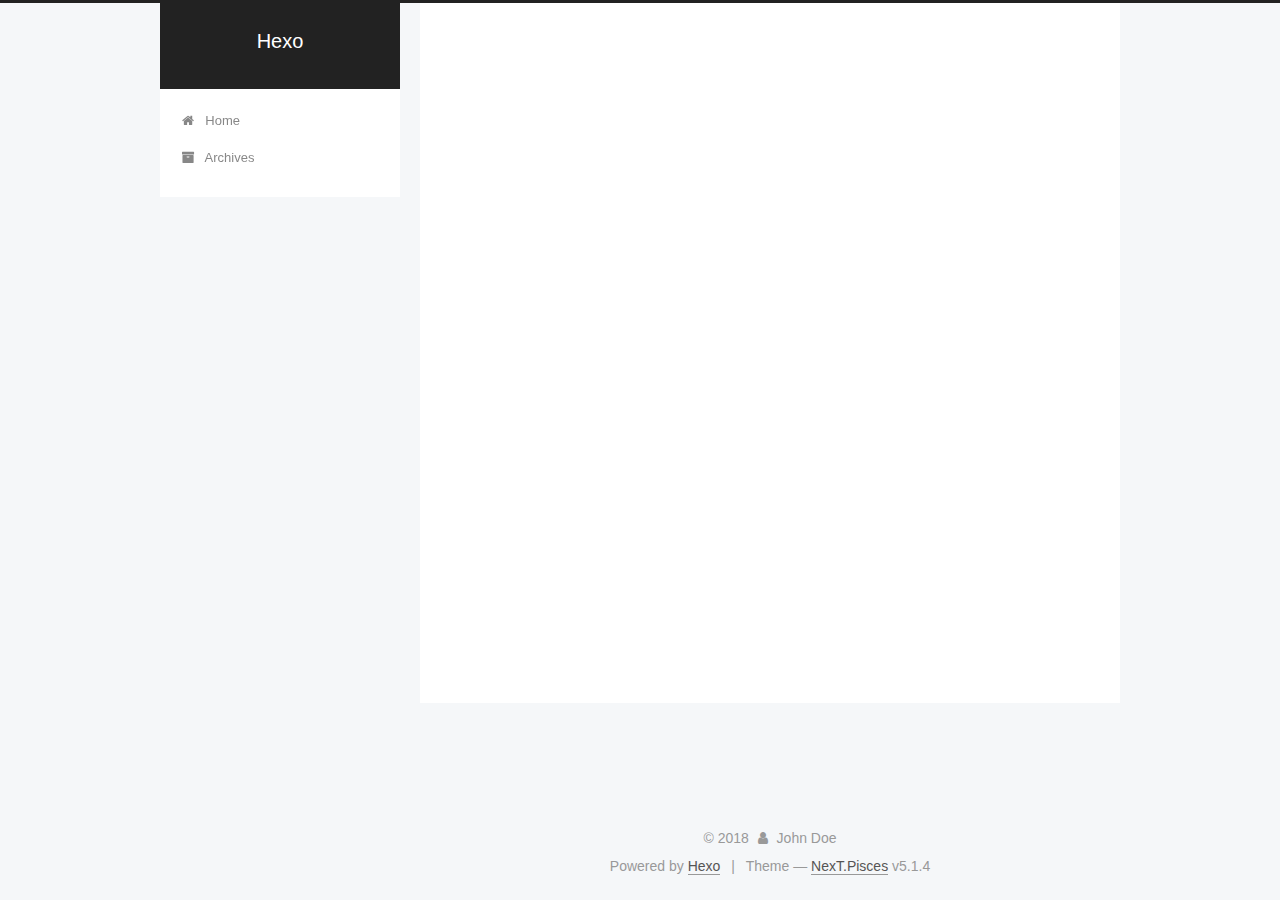
<file: 2018/11/30/阚浩东真帅/index.html>
<!DOCTYPE html>



  


<html class="theme-next pisces use-motion" lang="">
<head><meta name="generator" content="Hexo 3.8.0">
  <meta charset="UTF-8">
<meta http-equiv="X-UA-Compatible" content="IE=edge">
<meta name="viewport" content="width=device-width, initial-scale=1, maximum-scale=1">
<meta name="theme-color" content="#222">









<meta http-equiv="Cache-Control" content="no-transform">
<meta http-equiv="Cache-Control" content="no-siteapp">
















  
  
  <link href="/lib/fancybox/source/jquery.fancybox.css?v=2.1.5" rel="stylesheet" type="text/css">







<link href="/lib/font-awesome/css/font-awesome.min.css?v=4.6.2" rel="stylesheet" type="text/css">

<link href="/css/main.css?v=5.1.4" rel="stylesheet" type="text/css">


  <link rel="apple-touch-icon" sizes="180x180" href="/images/apple-touch-icon-next.png?v=5.1.4">


  <link rel="icon" type="image/png" sizes="32x32" href="/images/favicon-32x32-next.png?v=5.1.4">


  <link rel="icon" type="image/png" sizes="16x16" href="/images/favicon-16x16-next.png?v=5.1.4">


  <link rel="mask-icon" href="/images/logo.svg?v=5.1.4" color="#222">





  <meta name="keywords" content="Hexo, NexT">










<meta property="og:type" content="article">
<meta property="og:title" content="阚浩东真帅">
<meta property="og:url" content="http://yoursite.com/2018/11/30/阚浩东真帅/index.html">
<meta property="og:site_name" content="Hexo">
<meta property="og:locale" content="default">
<meta property="og:updated_time" content="2018-11-30T07:33:35.451Z">
<meta name="twitter:card" content="summary">
<meta name="twitter:title" content="阚浩东真帅">



<script type="text/javascript" id="hexo.configurations">
  var NexT = window.NexT || {};
  var CONFIG = {
    root: '/',
    scheme: 'Pisces',
    version: '5.1.4',
    sidebar: {"position":"left","display":"post","offset":12,"b2t":false,"scrollpercent":false,"onmobile":false},
    fancybox: true,
    tabs: true,
    motion: {"enable":true,"async":false,"transition":{"post_block":"fadeIn","post_header":"slideDownIn","post_body":"slideDownIn","coll_header":"slideLeftIn","sidebar":"slideUpIn"}},
    duoshuo: {
      userId: '0',
      author: 'Author'
    },
    algolia: {
      applicationID: '',
      apiKey: '',
      indexName: '',
      hits: {"per_page":10},
      labels: {"input_placeholder":"Search for Posts","hits_empty":"We didn't find any results for the search: ${query}","hits_stats":"${hits} results found in ${time} ms"}
    }
  };
</script>



  <link rel="canonical" href="http://yoursite.com/2018/11/30/阚浩东真帅/">





  <title>阚浩东真帅 | Hexo</title>
  








</head>

<body itemscope="" itemtype="http://schema.org/WebPage" lang="default">

  
  
    
  

  <div class="container sidebar-position-left page-post-detail">
    <div class="headband"></div>

    <header id="header" class="header" itemscope="" itemtype="http://schema.org/WPHeader">
      <div class="header-inner"><div class="site-brand-wrapper">
  <div class="site-meta ">
    

    <div class="custom-logo-site-title">
      <a href="/" class="brand" rel="start">
        <span class="logo-line-before"><i></i></span>
        <span class="site-title">Hexo</span>
        <span class="logo-line-after"><i></i></span>
      </a>
    </div>
      
        <p class="site-subtitle"></p>
      
  </div>

  <div class="site-nav-toggle">
    <button>
      <span class="btn-bar"></span>
      <span class="btn-bar"></span>
      <span class="btn-bar"></span>
    </button>
  </div>
</div>

<nav class="site-nav">
  

  
    <ul id="menu" class="menu">
      
        
        <li class="menu-item menu-item-home">
          <a href="/" rel="section">
            
              <i class="menu-item-icon fa fa-fw fa-home"></i> <br>
            
            Home
          </a>
        </li>
      
        
        <li class="menu-item menu-item-archives">
          <a href="/archives/" rel="section">
            
              <i class="menu-item-icon fa fa-fw fa-archive"></i> <br>
            
            Archives
          </a>
        </li>
      

      
    </ul>
  

  
</nav>



 </div>
    </header>

    <main id="main" class="main">
      <div class="main-inner">
        <div class="content-wrap">
          <div id="content" class="content">
            

  <div id="posts" class="posts-expand">
    

  

  
  
  

  <article class="post post-type-normal" itemscope="" itemtype="http://schema.org/Article">
  
  
  
  <div class="post-block">
    <link itemprop="mainEntityOfPage" href="http://yoursite.com/2018/11/30/阚浩东真帅/">

    <span hidden itemprop="author" itemscope="" itemtype="http://schema.org/Person">
      <meta itemprop="name" content="John Doe">
      <meta itemprop="description" content="">
      <meta itemprop="image" content="/images/avatar.gif">
    </span>

    <span hidden itemprop="publisher" itemscope="" itemtype="http://schema.org/Organization">
      <meta itemprop="name" content="Hexo">
    </span>

    
      <header class="post-header">

        
        
          <h1 class="post-title" itemprop="name headline">阚浩东真帅</h1>
        

        <div class="post-meta">
          <span class="post-time">
            
              <span class="post-meta-item-icon">
                <i class="fa fa-calendar-o"></i>
              </span>
              
                <span class="post-meta-item-text">Posted on</span>
              
              <time title="Post created" itemprop="dateCreated datePublished" datetime="2018-11-30T15:33:35+08:00">
                2018-11-30
              </time>
            

            

            
          </span>

          

          
            
          

          
          

          

          

          

        </div>
      </header>
    

    
    
    
    <div class="post-body" itemprop="articleBody">

      
      

      
        
      
    </div>
    
    
    

    

    

    

    <footer class="post-footer">
      

      
      
      

      
        <div class="post-nav">
          <div class="post-nav-next post-nav-item">
            
              <a href="/2018/11/30/hello-world/" rel="next" title="Hello World">
                <i class="fa fa-chevron-left"></i> Hello World
              </a>
            
          </div>

          <span class="post-nav-divider"></span>

          <div class="post-nav-prev post-nav-item">
            
              <a href="/2018/12/03/vw-vh-再聊移动端页面的适配/" rel="prev" title="vw,vh:再聊移动端页面的适配">
                vw,vh:再聊移动端页面的适配 <i class="fa fa-chevron-right"></i>
              </a>
            
          </div>
        </div>
      

      
      
    </footer>
  </div>
  
  
  
  </article>



    <div class="post-spread">
      
    </div>
  </div>


          </div>
          


          

  



        </div>
        
          
  
  <div class="sidebar-toggle">
    <div class="sidebar-toggle-line-wrap">
      <span class="sidebar-toggle-line sidebar-toggle-line-first"></span>
      <span class="sidebar-toggle-line sidebar-toggle-line-middle"></span>
      <span class="sidebar-toggle-line sidebar-toggle-line-last"></span>
    </div>
  </div>

  <aside id="sidebar" class="sidebar">
    
    <div class="sidebar-inner">

      

      

      <section class="site-overview-wrap sidebar-panel sidebar-panel-active">
        <div class="site-overview">
          <div class="site-author motion-element" itemprop="author" itemscope="" itemtype="http://schema.org/Person">
            
              <p class="site-author-name" itemprop="name">John Doe</p>
              <p class="site-description motion-element" itemprop="description"></p>
          </div>

          <nav class="site-state motion-element">

            
              <div class="site-state-item site-state-posts">
              
                <a href="/archives/">
              
                  <span class="site-state-item-count">3</span>
                  <span class="site-state-item-name">posts</span>
                </a>
              </div>
            

            

            

          </nav>

          

          

          
          

          
          

          

        </div>
      </section>

      

      

    </div>
  </aside>


        
      </div>
    </main>

    <footer id="footer" class="footer">
      <div class="footer-inner">
        <div class="copyright">&copy; <span itemprop="copyrightYear">2018</span>
  <span class="with-love">
    <i class="fa fa-user"></i>
  </span>
  <span class="author" itemprop="copyrightHolder">John Doe</span>

  
</div>


  <div class="powered-by">Powered by <a class="theme-link" target="_blank" href="https://hexo.io">Hexo</a></div>



  <span class="post-meta-divider">|</span>



  <div class="theme-info">Theme &mdash; <a class="theme-link" target="_blank" href="https://github.com/iissnan/hexo-theme-next">NexT.Pisces</a> v5.1.4</div>




        







        
      </div>
    </footer>

    
      <div class="back-to-top">
        <i class="fa fa-arrow-up"></i>
        
      </div>
    

    

  </div>

  

<script type="text/javascript">
  if (Object.prototype.toString.call(window.Promise) !== '[object Function]') {
    window.Promise = null;
  }
</script>









  












  
  
    <script type="text/javascript" src="/lib/jquery/index.js?v=2.1.3"></script>
  

  
  
    <script type="text/javascript" src="/lib/fastclick/lib/fastclick.min.js?v=1.0.6"></script>
  

  
  
    <script type="text/javascript" src="/lib/jquery_lazyload/jquery.lazyload.js?v=1.9.7"></script>
  

  
  
    <script type="text/javascript" src="/lib/velocity/velocity.min.js?v=1.2.1"></script>
  

  
  
    <script type="text/javascript" src="/lib/velocity/velocity.ui.min.js?v=1.2.1"></script>
  

  
  
    <script type="text/javascript" src="/lib/fancybox/source/jquery.fancybox.pack.js?v=2.1.5"></script>
  


  


  <script type="text/javascript" src="/js/src/utils.js?v=5.1.4"></script>

  <script type="text/javascript" src="/js/src/motion.js?v=5.1.4"></script>



  
  


  <script type="text/javascript" src="/js/src/affix.js?v=5.1.4"></script>

  <script type="text/javascript" src="/js/src/schemes/pisces.js?v=5.1.4"></script>



  
  <script type="text/javascript" src="/js/src/scrollspy.js?v=5.1.4"></script>
<script type="text/javascript" src="/js/src/post-details.js?v=5.1.4"></script>



  


  <script type="text/javascript" src="/js/src/bootstrap.js?v=5.1.4"></script>



  


  




	





  





  












  





  

  

  

  
  

  

  

  

</body>
</html>
</file>
<file: css/main.css>
/* normalize.css v3.0.2 | MIT License | git.io/normalize */
html {
  font-family: sans-serif; /* 1 */
  -ms-text-size-adjust: 100%; /* 2 */
  -webkit-text-size-adjust: 100%; /* 2 */
}
body {
  margin: 0;
}
article,
aside,
details,
figcaption,
figure,
footer,
header,
hgroup,
main,
menu,
nav,
section,
summary {
  display: block;
}
audio,
canvas,
progress,
video {
  display: inline-block; /* 1 */
  vertical-align: baseline; /* 2 */
}
audio:not([controls]) {
  display: none;
  height: 0;
}
[hidden],
template {
  display: none;
}
a {
  background-color: transparent;
}
a:active,
a:hover {
  outline: 0;
}
abbr[title] {
  border-bottom: 1px dotted;
}
b,
strong {
  font-weight: bold;
}
dfn {
  font-style: italic;
}
h1 {
  font-size: 2em;
  margin: 0.67em 0;
}
mark {
  background: #ff0;
  color: #000;
}
small {
  font-size: 80%;
}
sub,
sup {
  font-size: 75%;
  line-height: 0;
  position: relative;
  vertical-align: baseline;
}
sup {
  top: -0.5em;
}
sub {
  bottom: -0.25em;
}
img {
  border: 0;
}
svg:not(:root) {
  overflow: hidden;
}
figure {
  margin: 1em 40px;
}
hr {
  -moz-box-sizing: content-box;
  box-sizing: content-box;
  height: 0;
}
pre {
  overflow: auto;
}
code,
kbd,
pre,
samp {
  font-family: monospace, monospace;
  font-size: 1em;
}
button,
input,
optgroup,
select,
textarea {
  color: inherit; /* 1 */
  font: inherit; /* 2 */
  margin: 0; /* 3 */
}
button {
  overflow: visible;
}
button,
select {
  text-transform: none;
}
button,
html input[type="button"],
input[type="reset"],
input[type="submit"] {
  -webkit-appearance: button; /* 2 */
  cursor: pointer; /* 3 */
}
button[disabled],
html input[disabled] {
  cursor: default;
}
button::-moz-focus-inner,
input::-moz-focus-inner {
  border: 0;
  padding: 0;
}
input {
  line-height: normal;
}
input[type="checkbox"],
input[type="radio"] {
  box-sizing: border-box; /* 1 */
  padding: 0; /* 2 */
}
input[type="number"]::-webkit-inner-spin-button,
input[type="number"]::-webkit-outer-spin-button {
  height: auto;
}
input[type="search"] {
  -webkit-appearance: textfield; /* 1 */
  -moz-box-sizing: content-box;
  -webkit-box-sizing: content-box; /* 2 */
  box-sizing: content-box;
}
input[type="search"]::-webkit-search-cancel-button,
input[type="search"]::-webkit-search-decoration {
  -webkit-appearance: none;
}
fieldset {
  border: 1px solid #c0c0c0;
  margin: 0 2px;
  padding: 0.35em 0.625em 0.75em;
}
legend {
  border: 0; /* 1 */
  padding: 0; /* 2 */
}
textarea {
  overflow: auto;
}
optgroup {
  font-weight: bold;
}
table {
  border-collapse: collapse;
  border-spacing: 0;
}
td,
th {
  padding: 0;
}
::selection {
  background: #262a30;
  color: #fff;
}
body {
  position: relative;
  font-family: 'Lato', "PingFang SC", "Microsoft YaHei", sans-serif;
  font-size: 14px;
  line-height: 2;
  color: #555;
  background: #f5f7f9;
}
@media (max-width: 767px) {
  body {
    padding-right: 0 !important;
  }
}
@media (min-width: 768px) and (max-width: 991px) {
  body {
    padding-right: 0 !important;
  }
}
@media (min-width: 1600px) {
  body {
    font-size: 16px;
  }
}
h1,
h2,
h3,
h4,
h5,
h6 {
  margin: 0;
  padding: 0;
  font-weight: bold;
  line-height: 1.5;
  font-family: 'Lato', "PingFang SC", "Microsoft YaHei", sans-serif;
}
h2,
h3,
h4,
h5,
h6 {
  margin: 20px 0 15px;
}
h1 {
  font-size: 22px;
}
@media (max-width: 767px) {
  h1 {
    font-size: 18px;
  }
}
h2 {
  font-size: 20px;
}
@media (max-width: 767px) {
  h2 {
    font-size: 16px;
  }
}
h3 {
  font-size: 18px;
}
@media (max-width: 767px) {
  h3 {
    font-size: 14px;
  }
}
h4 {
  font-size: 16px;
}
@media (max-width: 767px) {
  h4 {
    font-size: 12px;
  }
}
h5 {
  font-size: 14px;
}
@media (max-width: 767px) {
  h5 {
    font-size: 10px;
  }
}
h6 {
  font-size: 12px;
}
@media (max-width: 767px) {
  h6 {
    font-size: 8px;
  }
}
p {
  margin: 0 0 20px 0;
}
a {
  color: #555;
  text-decoration: none;
  outline: none;
  border-bottom: 1px solid #999;
  word-wrap: break-word;
}
a:hover {
  color: #222;
  border-bottom-color: #222;
}
blockquote {
  margin: 0;
  padding: 0;
}
img {
  display: block;
  margin: auto;
  max-width: 100%;
  height: auto;
}
hr {
  margin: 40px 0;
  height: 3px;
  border: none;
  background-color: #ddd;
  background-image: repeating-linear-gradient(-45deg, #fff, #fff 4px, transparent 4px, transparent 8px);
}
blockquote {
  padding: 0 15px;
  color: #666;
  border-left: 4px solid #ddd;
}
blockquote cite::before {
  content: "-";
  padding: 0 5px;
}
dt {
  font-weight: 700;
}
dd {
  margin: 0;
  padding: 0;
}
kbd {
  border: 1px solid #ccc;
  border-radius: 0.2em;
  box-shadow: 0.1em 0.1em 0.2em rgba(0,0,0,0.1);
  background-color: #f9f9f9;
  font-family: inherit;
  background-image: -webkit-linear-gradient(top, #eee, #fff, #eee);
  padding: 0.1em 0.3em;
  white-space: nowrap;
}
.text-left {
  text-align: left;
}
.text-center {
  text-align: center;
}
.text-right {
  text-align: right;
}
.text-justify {
  text-align: justify;
}
.text-nowrap {
  white-space: nowrap;
}
.text-lowercase {
  text-transform: lowercase;
}
.text-uppercase {
  text-transform: uppercase;
}
.text-capitalize {
  text-transform: capitalize;
}
.center-block {
  display: block;
  margin-left: auto;
  margin-right: auto;
}
.clearfix:before,
.clearfix:after {
  content: " ";
  display: table;
}
.clearfix:after {
  clear: both;
}
.pullquote {
  width: 45%;
}
.pullquote.left {
  float: left;
  margin-left: 5px;
  margin-right: 10px;
}
.pullquote.right {
  float: right;
  margin-left: 10px;
  margin-right: 5px;
}
.affix.affix.affix {
  position: fixed;
}
.translation {
  margin-top: -20px;
  font-size: 14px;
  color: #999;
}
.scrollbar-measure {
  width: 100px;
  height: 100px;
  overflow: scroll;
  position: absolute;
  top: -9999px;
}
.use-motion .motion-element {
  opacity: 0;
}
table {
  margin: 20px 0;
  width: 100%;
  border-collapse: collapse;
  border-spacing: 0;
  border: 1px solid #ddd;
  font-size: 14px;
  table-layout: fixed;
  word-wrap: break-all;
}
table>tbody>tr:nth-of-type(odd) {
  background-color: #f9f9f9;
}
table>tbody>tr:hover {
  background-color: #f5f5f5;
}
caption,
th,
td {
  padding: 8px;
  text-align: left;
  vertical-align: middle;
  font-weight: normal;
}
th,
td {
  border-bottom: 3px solid #ddd;
  border-right: 1px solid #eee;
}
th {
  padding-bottom: 10px;
  font-weight: 700;
}
td {
  border-bottom-width: 1px;
}
html,
body {
  height: 100%;
}
.container {
  position: relative;
  min-height: 100%;
}
.header-inner {
  margin: 0 auto;
  padding: 100px 0 70px;
  width: 700px;
}
@media (min-width: 1600px) {
  .container .header-inner {
    width: 900px;
  }
}
.main {
  padding-bottom: 150px;
}
.main-inner {
  margin: 0 auto;
  width: 700px;
}
@media (min-width: 1600px) {
  .container .main-inner {
    width: 900px;
  }
}
.footer {
  position: absolute;
  left: 0;
  bottom: 0;
  width: 100%;
  min-height: 50px;
}
.footer-inner {
  box-sizing: border-box;
  margin: 20px auto;
  width: 700px;
}
@media (min-width: 1600px) {
  .container .footer-inner {
    width: 900px;
  }
}
pre,
.highlight {
  overflow: auto;
  margin: 20px 0;
  padding: 0;
  font-size: 13px;
  color: #4d4d4c;
  background: #f7f7f7;
  line-height: 1.6;
}
pre,
code {
  font-family: consolas, Menlo, "PingFang SC", "Microsoft YaHei", monospace;
}
code {
  padding: 2px 4px;
  word-wrap: break-word;
  color: #555;
  background: #eee;
  border-radius: 3px;
  font-size: 13px;
}
pre {
  padding: 10px;
}
pre code {
  padding: 0;
  color: #4d4d4c;
  background: none;
  text-shadow: none;
}
.highlight {
  border-radius: 1px;
}
.highlight pre {
  border: none;
  margin: 0;
  padding: 10px 0;
}
.highlight table {
  margin: 0;
  width: auto;
  border: none;
}
.highlight td {
  border: none;
  padding: 0;
}
.highlight figcaption {
  font-size: 1em;
  color: #4d4d4c;
  line-height: 1em;
  margin-bottom: 1em;
}
.highlight figcaption:before,
.highlight figcaption:after {
  content: " ";
  display: table;
}
.highlight figcaption:after {
  clear: both;
}
.highlight figcaption a {
  float: right;
  color: #4d4d4c;
}
.highlight figcaption a:hover {
  border-bottom-color: #4d4d4c;
}
.highlight .gutter pre {
  padding-left: 10px;
  padding-right: 10px;
  color: #869194;
  text-align: right;
  background-color: #eff2f3;
}
.highlight .code pre {
  width: 100%;
  padding-left: 10px;
  padding-right: 10px;
  background-color: #f7f7f7;
}
.highlight .line {
  height: 20px;
}
.gutter {
  -webkit-user-select: none;
  -moz-user-select: none;
  -ms-user-select: none;
  user-select: none;
}
.gist table {
  width: auto;
}
.gist table td {
  border: none;
}
pre .deletion {
  background: #fdd;
}
pre .addition {
  background: #dfd;
}
pre .meta {
  color: #8959a8;
}
pre .comment {
  color: #8e908c;
}
pre .variable,
pre .attribute,
pre .tag,
pre .regexp,
pre .ruby .constant,
pre .xml .tag .title,
pre .xml .pi,
pre .xml .doctype,
pre .html .doctype,
pre .css .id,
pre .css .class,
pre .css .pseudo {
  color: #c82829;
}
pre .number,
pre .preprocessor,
pre .built_in,
pre .literal,
pre .params,
pre .constant,
pre .command {
  color: #f5871f;
}
pre .ruby .class .title,
pre .css .rules .attribute,
pre .string,
pre .value,
pre .inheritance,
pre .header,
pre .ruby .symbol,
pre .xml .cdata,
pre .special,
pre .number,
pre .formula {
  color: #718c00;
}
pre .title,
pre .css .hexcolor {
  color: #3e999f;
}
pre .function,
pre .python .decorator,
pre .python .title,
pre .ruby .function .title,
pre .ruby .title .keyword,
pre .perl .sub,
pre .javascript .title,
pre .coffeescript .title {
  color: #4271ae;
}
pre .keyword,
pre .javascript .function {
  color: #8959a8;
}
.full-image.full-image.full-image.full-image {
  border: none;
  max-width: 100%;
  width: auto;
  margin: 20px auto 25px;
}
@media (min-width: 992px) {
  .full-image.full-image.full-image.full-image {
    max-width: none;
    width: 118%;
    margin: 0 -9%;
  }
}
.blockquote-center,
.page-home .post-type-quote blockquote,
.page-post-detail .post-type-quote blockquote {
  position: relative;
  margin: 40px 0;
  padding: 0;
  border-left: none;
  text-align: center;
}
.blockquote-center::before,
.page-home .post-type-quote blockquote::before,
.page-post-detail .post-type-quote blockquote::before,
.blockquote-center::after,
.page-home .post-type-quote blockquote::after,
.page-post-detail .post-type-quote blockquote::after {
  position: absolute;
  content: ' ';
  display: block;
  width: 100%;
  height: 24px;
  opacity: 0.2;
  background-repeat: no-repeat;
  background-position: 0 -6px;
  background-size: 22px 22px;
}
.blockquote-center::before,
.page-home .post-type-quote blockquote::before,
.page-post-detail .post-type-quote blockquote::before {
  top: -20px;
  background-image: url("../images/quote-l.svg");
  border-top: 1px solid #ccc;
}
.blockquote-center::after,
.page-home .post-type-quote blockquote::after,
.page-post-detail .post-type-quote blockquote::after {
  bottom: -20px;
  background-image: url("../images/quote-r.svg");
  border-bottom: 1px solid #ccc;
  background-position: 100% 8px;
}
.blockquote-center p,
.page-home .post-type-quote blockquote p,
.page-post-detail .post-type-quote blockquote p,
.blockquote-center div,
.page-home .post-type-quote blockquote div,
.page-post-detail .post-type-quote blockquote div {
  text-align: center;
}
.post .post-body .group-picture img {
  box-sizing: border-box;
  padding: 0 3px;
  border: none;
}
.post .group-picture-row {
  overflow: hidden;
  margin-top: 6px;
}
.post .group-picture-row:first-child {
  margin-top: 0;
}
.post .group-picture-column {
  float: left;
}
.page-post-detail .post-body .group-picture-column {
  float: none;
  margin-top: 10px;
  width: auto !important;
}
.page-post-detail .post-body .group-picture-column img {
  margin: 0 auto;
}
.page-archive .group-picture-container {
  overflow: hidden;
}
.page-archive .group-picture-row {
  float: left;
}
.page-archive .group-picture-row:first-child {
  margin-top: 6px;
}
.page-archive .group-picture-column {
  max-width: 150px;
  max-height: 150px;
}
.post-body .note {
  position: relative;
  padding: 15px;
  margin-bottom: 20px;
  border: 1px solid #eee;
  border-left-width: 5px;
  border-radius: 3px;
}
.post-body .note h2,
.post-body .note h3,
.post-body .note h4,
.post-body .note h5,
.post-body .note h6 {
  margin-top: 0;
  margin-bottom: 0;
  border-bottom: initial;
  padding-top: 0 !important;
}
.post-body .note p:first-child,
.post-body .note ul:first-child,
.post-body .note ol:first-child,
.post-body .note table:first-child,
.post-body .note pre:first-child,
.post-body .note blockquote:first-child {
  margin-top: 0;
}
.post-body .note p:last-child,
.post-body .note ul:last-child,
.post-body .note ol:last-child,
.post-body .note table:last-child,
.post-body .note pre:last-child,
.post-body .note blockquote:last-child {
  margin-bottom: 0;
}
.post-body .note.default {
  border-left-color: #777;
}
.post-body .note.default h2,
.post-body .note.default h3,
.post-body .note.default h4,
.post-body .note.default h5,
.post-body .note.default h6 {
  color: #777;
}
.post-body .note.primary {
  border-left-color: #6f42c1;
}
.post-body .note.primary h2,
.post-body .note.primary h3,
.post-body .note.primary h4,
.post-body .note.primary h5,
.post-body .note.primary h6 {
  color: #6f42c1;
}
.post-body .note.info {
  border-left-color: #428bca;
}
.post-body .note.info h2,
.post-body .note.info h3,
.post-body .note.info h4,
.post-body .note.info h5,
.post-body .note.info h6 {
  color: #428bca;
}
.post-body .note.success {
  border-left-color: #5cb85c;
}
.post-body .note.success h2,
.post-body .note.success h3,
.post-body .note.success h4,
.post-body .note.success h5,
.post-body .note.success h6 {
  color: #5cb85c;
}
.post-body .note.warning {
  border-left-color: #f0ad4e;
}
.post-body .note.warning h2,
.post-body .note.warning h3,
.post-body .note.warning h4,
.post-body .note.warning h5,
.post-body .note.warning h6 {
  color: #f0ad4e;
}
.post-body .note.danger {
  border-left-color: #d9534f;
}
.post-body .note.danger h2,
.post-body .note.danger h3,
.post-body .note.danger h4,
.post-body .note.danger h5,
.post-body .note.danger h6 {
  color: #d9534f;
}
.post-body .label {
  display: inline;
  padding: 0 2px;
  white-space: nowrap;
}
.post-body .label.default {
  background-color: #f0f0f0;
}
.post-body .label.primary {
  background-color: #efe6f7;
}
.post-body .label.info {
  background-color: #e5f2f8;
}
.post-body .label.success {
  background-color: #e7f4e9;
}
.post-body .label.warning {
  background-color: #fcf6e1;
}
.post-body .label.danger {
  background-color: #fae8eb;
}
.post-body .tabs {
  position: relative;
  display: block;
  margin-bottom: 20px;
  padding-top: 10px;
}
.post-body .tabs ul.nav-tabs {
  margin: 0;
  padding: 0;
  display: flex;
  margin-bottom: -1px;
}
@media (max-width: 413px) {
  .post-body .tabs ul.nav-tabs {
    display: block;
    margin-bottom: 5px;
  }
}
.post-body .tabs ul.nav-tabs li.tab {
  list-style-type: none !important;
  margin: 0 0.25em 0 0;
  border-top: 3px solid transparent;
  border-left: 1px solid transparent;
  border-right: 1px solid transparent;
}
@media (max-width: 413px) {
  .post-body .tabs ul.nav-tabs li.tab {
    margin: initial;
    border-top: 1px solid transparent;
    border-left: 3px solid transparent;
    border-right: 1px solid transparent;
    border-bottom: 1px solid transparent;
  }
}
.post-body .tabs ul.nav-tabs li.tab a {
  outline: 0;
  border-bottom: initial;
  display: block;
  line-height: 1.8em;
  padding: 0.25em 0.75em;
  transition-duration: 0.2s;
  transition-timing-function: ease-out;
  transition-delay: 0s;
}
.post-body .tabs ul.nav-tabs li.tab a i {
  width: 1.285714285714286em;
}
.post-body .tabs ul.nav-tabs li.tab.active {
  border-top: 3px solid #fc6423;
  border-left: 1px solid #ddd;
  border-right: 1px solid #ddd;
  background-color: #fff;
}
@media (max-width: 413px) {
  .post-body .tabs ul.nav-tabs li.tab.active {
    border-top: 1px solid #ddd;
    border-left: 3px solid #fc6423;
    border-right: 1px solid #ddd;
    border-bottom: 1px solid #ddd;
  }
}
.post-body .tabs ul.nav-tabs li.tab.active a {
  cursor: default;
  color: #555;
}
.post-body .tabs .tab-content {
  background-color: #fff;
}
.post-body .tabs .tab-content .tab-pane {
  border: 1px solid #ddd;
  padding: 20px 20px 0 20px;
}
.post-body .tabs .tab-content .tab-pane:not(.active) {
  display: none !important;
}
.post-body .tabs .tab-content .tab-pane.active {
  display: block !important;
}
.btn {
  display: inline-block;
  padding: 0 20px;
  font-size: 14px;
  color: #555;
  background: #fff;
  border: 2px solid #555;
  text-decoration: none;
  border-radius: 2px;
  transition-property: background-color;
  transition-duration: 0.2s;
  transition-timing-function: ease-in-out;
  transition-delay: 0s;
  line-height: 2;
}
.btn:hover {
  border-color: #222;
  color: #fff;
  background: #222;
}
.btn +.btn {
  margin: 0 0 8px 8px;
}
.btn .fa-fw {
  width: 1.285714285714286em;
  text-align: left;
}
.btn-bar {
  display: block;
  width: 22px;
  height: 2px;
  background: #555;
  border-radius: 1px;
}
.btn-bar+.btn-bar {
  margin-top: 4px;
}
.pagination {
  margin: 120px 0 40px;
  text-align: center;
  border-top: 1px solid #eee;
}
.page-number-basic,
.pagination .prev,
.pagination .next,
.pagination .page-number,
.pagination .space {
  display: inline-block;
  position: relative;
  top: -1px;
  margin: 0 10px;
  padding: 0 11px;
}
@media (max-width: 767px) {
  .page-number-basic,
  .pagination .prev,
  .pagination .next,
  .pagination .page-number,
  .pagination .space {
    margin: 0 5px;
  }
}
.pagination .prev,
.pagination .next,
.pagination .page-number {
  border-bottom: 0;
  border-top: 1px solid #eee;
  transition-property: border-color;
  transition-duration: 0.2s;
  transition-timing-function: ease-in-out;
  transition-delay: 0s;
}
.pagination .prev:hover,
.pagination .next:hover,
.pagination .page-number:hover {
  border-top-color: #222;
}
.pagination .space {
  padding: 0;
  margin: 0;
}
.pagination .prev {
  margin-left: 0;
}
.pagination .next {
  margin-right: 0;
}
.pagination .page-number.current {
  color: #fff;
  background: #ccc;
  border-top-color: #ccc;
}
@media (max-width: 767px) {
  .pagination {
    border-top: none;
  }
  .pagination .prev,
  .pagination .next,
  .pagination .page-number {
    margin-bottom: 10px;
    border-top: 0;
    border-bottom: 1px solid #eee;
    padding: 0 10px;
  }
  .pagination .prev:hover,
  .pagination .next:hover,
  .pagination .page-number:hover {
    border-bottom-color: #222;
  }
}
.comments {
  margin: 60px 20px 0;
}
.tag-cloud {
  text-align: center;
}
.tag-cloud a {
  display: inline-block;
  margin: 10px;
}
.back-to-top {
  box-sizing: border-box;
  position: fixed;
  bottom: -100px;
  right: 30px;
  z-index: 1050;
  padding: 0 6px;
  width: 24px;
  background: #222;
  font-size: 12px;
  opacity: 0.6;
  color: #fff;
  cursor: pointer;
  text-align: center;
  -webkit-transform: translateZ(0);
  transition-property: bottom;
  transition-duration: 0.2s;
  transition-timing-function: ease-in-out;
  transition-delay: 0s;
}
@media (min-width: 768px) and (max-width: 991px) {
  .back-to-top {
    display: none !important;
  }
}
@media (max-width: 767px) {
  .back-to-top {
    display: none !important;
  }
}
.back-to-top.back-to-top-on {
  bottom: 30px;
}
.header {
  background: transparent;
}
.header-inner {
  position: relative;
}
.headband {
  height: 3px;
  background: #222;
}
.site-meta {
  margin: 0;
  text-align: center;
}
@media (max-width: 767px) {
  .site-meta {
    text-align: center;
  }
}
.brand {
  position: relative;
  display: inline-block;
  padding: 0 40px;
  color: #fff;
  background: #222;
  border-bottom: none;
}
.brand:hover {
  color: #fff;
}
.logo {
  display: inline-block;
  margin-right: 5px;
  line-height: 36px;
  vertical-align: top;
}
.site-title {
  display: inline-block;
  vertical-align: top;
  line-height: 36px;
  font-size: 20px;
  font-weight: normal;
  font-family: 'Lato', "PingFang SC", "Microsoft YaHei", sans-serif;
}
.site-subtitle {
  margin-top: 10px;
  font-size: 13px;
  color: #ddd;
}
.use-motion .brand {
  opacity: 0;
}
.use-motion .logo,
.use-motion .site-title,
.use-motion .site-subtitle {
  opacity: 0;
  position: relative;
  top: -10px;
}
.site-nav-toggle {
  display: none;
  position: absolute;
  top: 10px;
  left: 10px;
}
@media (max-width: 767px) {
  .site-nav-toggle {
    display: block;
  }
}
.site-nav-toggle button {
  margin-top: 2px;
  padding: 9px 10px;
  background: transparent;
  border: none;
}
@media (max-width: 767px) {
  .site-nav {
    display: none;
    margin: 0 -10px;
    padding: 0 10px;
    clear: both;
    border-top: 1px solid #ddd;
  }
}
@media (min-width: 768px) and (max-width: 991px) {
  .site-nav {
    display: block !important;
  }
}
@media (min-width: 992px) {
  .site-nav {
    display: block !important;
  }
}
.menu {
  margin-top: 20px;
  padding-left: 0;
  text-align: center;
}
.menu .menu-item {
  display: inline-block;
  margin: 0 10px;
  list-style: none;
}
@media screen and (max-width: 767px) {
  .menu .menu-item {
    margin-top: 10px;
  }
}
.menu .menu-item a {
  display: block;
  font-size: 13px;
  line-height: inherit;
  border-bottom: 1px solid transparent;
  transition-property: border-color;
  transition-duration: 0.2s;
  transition-timing-function: ease-in-out;
  transition-delay: 0s;
}
.menu .menu-item a:hover,
.menu-item-active a {
  border-bottom-color: #222;
}
.menu .menu-item .fa {
  margin-right: 5px;
}
.use-motion .menu-item {
  opacity: 0;
}
.post-body {
  font-family: 'Lato', "PingFang SC", "Microsoft YaHei", sans-serif;
}
@media (max-width: 767px) {
  .post-body {
    word-break: break-word;
  }
}
.post-body .fancybox img {
  display: block !important;
  margin: 0 auto;
  cursor: pointer;
  cursor: zoom-in;
  cursor: -webkit-zoom-in;
}
.post-body .image-caption,
.post-body .figure .caption {
  margin: -20px auto 15px;
  text-align: center;
  font-size: 14px;
  color: #999;
  font-weight: bold;
  line-height: 1;
}
.post-sticky-flag {
  display: inline-block;
  font-size: 16px;
  -ms-transform: rotate(30deg);
  -webkit-transform: rotate(30deg);
  -moz-transform: rotate(30deg);
  -ms-transform: rotate(30deg);
  -o-transform: rotate(30deg);
  transform: rotate(30deg);
}
.use-motion .post-block,
.use-motion .pagination,
.use-motion .comments {
  opacity: 0;
}
.use-motion .post-header {
  opacity: 0;
}
.use-motion .post-body {
  opacity: 0;
}
.use-motion .collection-title {
  opacity: 0;
}
.posts-expand {
  padding-top: 40px;
}
@media (max-width: 767px) {
  .posts-expand {
    margin: 0 20px;
  }
  .post-body pre .gutter pre {
    padding-right: 10px;
  }
  .post-body .highlight {
    margin-left: 0px;
    margin-right: 0px;
    padding: 0;
  }
  .post-body .highlight .gutter pre {
    padding-right: 10px;
  }
}
@media (min-width: 992px) {
  .posts-expand .post-body {
    text-align: justify;
  }
}
.posts-expand .post-body h2,
.posts-expand .post-body h3,
.posts-expand .post-body h4,
.posts-expand .post-body h5,
.posts-expand .post-body h6 {
  padding-top: 10px;
}
.posts-expand .post-body h2 .header-anchor,
.posts-expand .post-body h3 .header-anchor,
.posts-expand .post-body h4 .header-anchor,
.posts-expand .post-body h5 .header-anchor,
.posts-expand .post-body h6 .header-anchor {
  float: right;
  margin-left: 10px;
  color: #ccc;
  border-bottom-style: none;
  visibility: hidden;
}
.posts-expand .post-body h2 .header-anchor:hover,
.posts-expand .post-body h3 .header-anchor:hover,
.posts-expand .post-body h4 .header-anchor:hover,
.posts-expand .post-body h5 .header-anchor:hover,
.posts-expand .post-body h6 .header-anchor:hover {
  color: inherit;
}
.posts-expand .post-body h2:hover .header-anchor,
.posts-expand .post-body h3:hover .header-anchor,
.posts-expand .post-body h4:hover .header-anchor,
.posts-expand .post-body h5:hover .header-anchor,
.posts-expand .post-body h6:hover .header-anchor {
  visibility: visible;
}
.posts-expand .post-body ul li {
  list-style: circle;
}
.posts-expand .post-body img {
  box-sizing: border-box;
  margin: auto;
  padding: 3px;
  border: 1px solid #ddd;
}
.posts-expand .post-body .fancybox img {
  margin: 0 auto 25px;
}
@media (max-width: 767px) {
  .posts-collapse {
    margin: 0 20px;
  }
  .posts-collapse .post-title,
  .posts-collapse .post-meta {
    display: block;
    width: auto;
    text-align: left;
  }
}
.posts-collapse {
  position: relative;
  z-index: 1010;
  margin-left: 55px;
}
.posts-collapse::after {
  content: " ";
  position: absolute;
  top: 20px;
  left: 0;
  margin-left: -2px;
  width: 4px;
  height: 100%;
  background: #f5f5f5;
  z-index: -1;
}
@media (max-width: 767px) {
  .posts-collapse {
    margin: 0 20px;
  }
}
.posts-collapse .collection-title {
  position: relative;
  margin: 60px 0;
}
.posts-collapse .collection-title h1,
.posts-collapse .collection-title h2 {
  margin-left: 20px;
}
.posts-collapse .collection-title small {
  color: #bbb;
  margin-left: 5px;
}
.posts-collapse .collection-title::before {
  content: " ";
  position: absolute;
  left: 0;
  top: 50%;
  margin-left: -4px;
  margin-top: -4px;
  width: 8px;
  height: 8px;
  background: #bbb;
  border-radius: 50%;
}
.posts-collapse .post {
  margin: 30px 0;
}
.posts-collapse .post-header {
  position: relative;
  transition-duration: 0.2s;
  transition-timing-function: ease-in-out;
  transition-delay: 0s;
  transition-property: border;
  border-bottom: 1px dashed #ccc;
}
.posts-collapse .post-header::before {
  content: " ";
  position: absolute;
  left: 0;
  top: 12px;
  width: 6px;
  height: 6px;
  margin-left: -4px;
  background: #bbb;
  border-radius: 50%;
  border: 1px solid #fff;
  transition-duration: 0.2s;
  transition-timing-function: ease-in-out;
  transition-delay: 0s;
  transition-property: background;
}
.posts-collapse .post-header:hover {
  border-bottom-color: #666;
}
.posts-collapse .post-header:hover::before {
  background: #222;
}
.posts-collapse .post-meta {
  position: absolute;
  font-size: 12px;
  left: 20px;
  top: 5px;
}
.posts-collapse .post-comments-count {
  display: none;
}
.posts-collapse .post-title {
  margin-left: 60px;
  font-size: 16px;
  font-weight: normal;
  line-height: inherit;
}
.posts-collapse .post-title::after {
  margin-left: 3px;
  opacity: 0.6;
}
.posts-collapse .post-title a {
  color: #666;
  border-bottom: none;
}
.page-home .post-type-quote .post-header,
.page-post-detail .post-type-quote .post-header,
.page-home .post-type-quote .post-tags,
.page-post-detail .post-type-quote .post-tags {
  display: none;
}
.posts-expand .post-title {
  text-align: center;
  word-break: break-word;
  font-weight: 400;
}
.posts-expand .post-title-link {
  display: inline-block;
  position: relative;
  color: #555;
  border-bottom: none;
  line-height: 1.2;
  vertical-align: top;
}
.posts-expand .post-title-link::before {
  content: "";
  position: absolute;
  width: 100%;
  height: 2px;
  bottom: 0;
  left: 0;
  background-color: #000;
  visibility: hidden;
  -webkit-transform: scaleX(0);
  -moz-transform: scaleX(0);
  -ms-transform: scaleX(0);
  -o-transform: scaleX(0);
  transform: scaleX(0);
  transition-duration: 0.2s;
  transition-timing-function: ease-in-out;
  transition-delay: 0s;
}
.posts-expand .post-title-link:hover::before {
  visibility: visible;
  -webkit-transform: scaleX(1);
  -moz-transform: scaleX(1);
  -ms-transform: scaleX(1);
  -o-transform: scaleX(1);
  transform: scaleX(1);
}
.posts-expand .post-title-link .fa {
  font-size: 16px;
}
.posts-expand .post-meta {
  margin: 3px 0 60px 0;
  color: #999;
  font-family: 'Lato', "PingFang SC", "Microsoft YaHei", sans-serif;
  font-size: 12px;
  text-align: center;
}
.posts-expand .post-meta .post-category-list {
  display: inline-block;
  margin: 0;
  padding: 3px;
}
.posts-expand .post-meta .post-category-list-link {
  color: #999;
}
.posts-expand .post-meta .post-description {
  font-size: 14px;
  margin-top: 2px;
}
.post-meta-divider {
  margin: 0 0.5em;
}
.post-meta-item-icon {
  margin-right: 3px;
}
@media (min-width: 768px) and (max-width: 991px) {
  .post-meta-item-icon {
    display: inline-block;
  }
}
@media (max-width: 767px) {
  .post-meta-item-icon {
    display: inline-block;
  }
}
@media (min-width: 768px) and (max-width: 991px) {
  .post-meta-item-text {
    display: none;
  }
}
@media (max-width: 767px) {
  .post-meta-item-text {
    display: none;
  }
}
@media (max-width: 767px) {
  .posts-expand .post-comments-count {
    display: none;
  }
}
.post-button {
  margin-top: 40px;
}
.posts-expand .post-tags {
  margin-top: 40px;
  text-align: center;
}
.posts-expand .post-tags a {
  display: inline-block;
  margin-right: 10px;
  font-size: 13px;
}
.post-nav {
  display: table;
  margin-top: 15px;
  width: 100%;
  border-top: 1px solid #eee;
}
.post-nav-divider {
  display: table-cell;
  width: 10%;
}
.post-nav-item {
  display: table-cell;
  padding: 10px 0 0 0;
  width: 45%;
  vertical-align: top;
}
.post-nav-item a {
  position: relative;
  display: block;
  line-height: 25px;
  font-size: 14px;
  color: #555;
  border-bottom: none;
}
.post-nav-item a:hover {
  color: #222;
  border-bottom: none;
}
.post-nav-item a:active {
  top: 2px;
}
.post-nav-item .fa {
  position: absolute;
  top: 8px;
  left: 0;
  font-size: 12px;
}
.post-nav-next a {
  padding-left: 15px;
}
.post-nav-prev {
  text-align: right;
}
.post-nav-prev a {
  padding-right: 15px;
}
.post-nav-prev .fa {
  right: 0;
  left: auto;
}
.posts-expand .post-eof {
  display: block;
  margin: 80px auto 60px;
  width: 8%;
  height: 1px;
  background: #ccc;
  text-align: center;
}
.post:last-child .post-eof.post-eof.post-eof {
  display: none;
}
.post-gallery {
  display: table;
  table-layout: fixed;
  width: 100%;
  border-collapse: separate;
}
.post-gallery-row {
  display: table-row;
}
.post-gallery .post-gallery-img {
  display: table-cell;
  text-align: center;
  vertical-align: middle;
  border: none;
}
.post-gallery .post-gallery-img img {
  max-width: 100%;
  max-height: 100%;
  border: none;
}
.fancybox-close,
.fancybox-close:hover {
  border: none;
}
.rtl.post-body p,
.rtl.post-body a,
.rtl.post-body h1,
.rtl.post-body h2,
.rtl.post-body h3,
.rtl.post-body h4,
.rtl.post-body h5,
.rtl.post-body h6,
.rtl.post-body li,
.rtl.post-body ul,
.rtl.post-body ol {
  direction: rtl;
  font-family: UKIJ Ekran;
}
.rtl.post-title {
  font-family: UKIJ Ekran;
}
.sidebar {
  position: fixed;
  right: 0;
  top: 0;
  bottom: 0;
  width: 0;
  z-index: 1040;
  box-shadow: inset 0 2px 6px #000;
  background: #222;
  -webkit-transform: translateZ(0);
}
.sidebar a {
  color: #999;
  border-bottom-color: #555;
}
.sidebar a:hover {
  color: #eee;
}
@media (min-width: 768px) and (max-width: 991px) {
  .sidebar {
    display: none !important;
  }
}
@media (max-width: 767px) {
  .sidebar {
    display: none !important;
  }
}
.sidebar-inner {
  position: relative;
  padding: 20px 10px;
  color: #999;
  text-align: center;
}
.site-overview-wrap {
  overflow: hidden;
}
.site-overview {
  overflow-y: auto;
  overflow-x: hidden;
}
.sidebar-toggle {
  position: fixed;
  right: 30px;
  bottom: 45px;
  width: 14px;
  height: 14px;
  padding: 5px;
  background: #222;
  line-height: 0;
  z-index: 1050;
  cursor: pointer;
  -webkit-transform: translateZ(0);
}
@media (min-width: 768px) and (max-width: 991px) {
  .sidebar-toggle {
    display: none !important;
  }
}
@media (max-width: 767px) {
  .sidebar-toggle {
    display: none !important;
  }
}
.sidebar-toggle-line {
  position: relative;
  display: inline-block;
  vertical-align: top;
  height: 2px;
  width: 100%;
  background: #fff;
  margin-top: 3px;
}
.sidebar-toggle-line:first-child {
  margin-top: 0;
}
.site-author-image {
  display: block;
  margin: 0 auto;
  padding: 2px;
  max-width: 120px;
  height: auto;
  border: 1px solid #eee;
}
.site-author-name {
  margin: 0;
  text-align: center;
  color: #222;
  font-weight: 600;
}
.site-description {
  margin-top: 0;
  text-align: center;
  font-size: 13px;
  color: #999;
}
.site-state {
  overflow: hidden;
  line-height: 1.4;
  white-space: nowrap;
  text-align: center;
}
.site-state-item {
  display: inline-block;
  padding: 0 15px;
  border-left: 1px solid #eee;
}
.site-state-item:first-child {
  border-left: none;
}
.site-state-item a {
  border-bottom: none;
}
.site-state-item-count {
  display: block;
  text-align: center;
  color: inherit;
  font-weight: 600;
  font-size: 16px;
}
.site-state-item-name {
  font-size: 13px;
  color: #999;
}
.feed-link {
  margin-top: 20px;
}
.feed-link a {
  display: inline-block;
  padding: 0 15px;
  color: #fc6423;
  border: 1px solid #fc6423;
  border-radius: 4px;
}
.feed-link a i {
  color: #fc6423;
  font-size: 14px;
}
.feed-link a:hover {
  color: #fff;
  background: #fc6423;
}
.feed-link a:hover i {
  color: #fff;
}
.links-of-author {
  margin-top: 20px;
}
.links-of-author a {
  display: inline-block;
  vertical-align: middle;
  margin-right: 10px;
  margin-bottom: 10px;
  border-bottom-color: #555;
  font-size: 13px;
}
.links-of-author a:before {
  display: inline-block;
  vertical-align: middle;
  margin-right: 3px;
  content: " ";
  width: 4px;
  height: 4px;
  border-radius: 50%;
  background: #4fe290;
}
.links-of-blogroll {
  font-size: 13px;
}
.links-of-blogroll-title {
  margin-top: 20px;
  font-size: 14px;
  font-weight: 600;
}
.links-of-blogroll-list {
  margin: 0;
  padding: 0;
  list-style: none;
}
.links-of-blogroll-item {
  padding: 2px 10px;
}
.links-of-blogroll-item a {
  max-width: 280px;
  box-sizing: border-box;
  display: inline-block;
  overflow: hidden;
  white-space: nowrap;
  text-overflow: ellipsis;
}
.sidebar-nav {
  margin: 0 0 20px;
  padding-left: 0;
}
.sidebar-nav li {
  display: inline-block;
  cursor: pointer;
  border-bottom: 1px solid transparent;
  font-size: 14px;
  color: #555;
}
.sidebar-nav li:hover {
  color: #fc6423;
}
.page-post-detail .sidebar-nav-toc {
  padding: 0 5px;
}
.page-post-detail .sidebar-nav-overview {
  margin-left: 10px;
}
.sidebar-nav .sidebar-nav-active {
  color: #fc6423;
  border-bottom-color: #fc6423;
}
.sidebar-nav .sidebar-nav-active:hover {
  color: #fc6423;
}
.sidebar-panel {
  display: none;
}
.sidebar-panel-active {
  display: block;
}
.post-toc-empty {
  font-size: 14px;
  color: #666;
}
.post-toc-wrap {
  overflow: hidden;
}
.post-toc {
  overflow: auto;
}
.post-toc ol {
  margin: 0;
  padding: 0 2px 5px 10px;
  text-align: left;
  list-style: none;
  font-size: 14px;
}
.post-toc ol > ol {
  padding-left: 0;
}
.post-toc ol a {
  transition-duration: 0.2s;
  transition-timing-function: ease-in-out;
  transition-delay: 0s;
  transition-property: all;
  color: #666;
  border-bottom-color: #ccc;
}
.post-toc ol a:hover {
  color: #000;
  border-bottom-color: #000;
}
.post-toc .nav-item {
  overflow: hidden;
  text-overflow: ellipsis;
  text-align: justify;
  white-space: nowrap;
  line-height: 1.8;
}
.post-toc .nav .nav-child {
  display: none;
}
.post-toc .nav .active > .nav-child {
  display: block;
}
.post-toc .nav .active-current > .nav-child {
  display: block;
}
.post-toc .nav .active-current > .nav-child > .nav-item {
  display: block;
}
.post-toc .nav .active > a {
  color: #fc6423;
  border-bottom-color: #fc6423;
}
.post-toc .nav .active-current > a {
  color: #fc6423;
}
.post-toc .nav .active-current > a:hover {
  color: #fc6423;
}
.footer {
  font-size: 14px;
  color: #999;
}
.footer img {
  border: none;
}
.footer-inner {
  text-align: center;
}
.with-love {
  display: inline-block;
  margin: 0 5px;
}
.powered-by,
.theme-info {
  display: inline-block;
}
.cc-license {
  margin-top: 10px;
  text-align: center;
}
.cc-license .cc-opacity {
  opacity: 0.7;
  border-bottom: none;
}
.cc-license .cc-opacity:hover {
  opacity: 0.9;
}
.cc-license img {
  display: inline-block;
}
.theme-next #ds-thread #ds-reset {
  color: #555;
}
.theme-next #ds-thread #ds-reset .ds-replybox {
  margin-bottom: 30px;
}
.theme-next #ds-thread #ds-reset .ds-replybox .ds-avatar,
.theme-next #ds-reset .ds-avatar img {
  box-shadow: none;
}
.theme-next #ds-thread #ds-reset .ds-textarea-wrapper {
  border-color: #c7d4e1;
  background: none;
  border-top-right-radius: 3px;
  border-top-left-radius: 3px;
}
.theme-next #ds-thread #ds-reset .ds-textarea-wrapper textarea {
  height: 60px;
}
.theme-next #ds-reset .ds-rounded-top {
  border-radius: 0;
}
.theme-next #ds-thread #ds-reset .ds-post-toolbar {
  box-sizing: border-box;
  border: 1px solid #c7d4e1;
  background: #f6f8fa;
}
.theme-next #ds-thread #ds-reset .ds-post-options {
  height: 40px;
  border: none;
  background: none;
}
.theme-next #ds-thread #ds-reset .ds-toolbar-buttons {
  top: 11px;
}
.theme-next #ds-thread #ds-reset .ds-sync {
  top: 5px;
}
.theme-next #ds-thread #ds-reset .ds-post-button {
  top: 4px;
  right: 5px;
  width: 90px;
  height: 30px;
  border: 1px solid #c5ced7;
  border-radius: 3px;
  background-image: linear-gradient(#fbfbfc, #f5f7f9);
  color: #60676d;
}
.theme-next #ds-thread #ds-reset .ds-post-button:hover {
  background-position: 0 -30px;
  color: #60676d;
}
.theme-next #ds-thread #ds-reset .ds-comments-info {
  padding: 10px 0;
}
.theme-next #ds-thread #ds-reset .ds-sort {
  display: none;
}
.theme-next #ds-thread #ds-reset li.ds-tab a.ds-current {
  border: none;
  background: #f6f8fa;
  color: #60676d;
}
.theme-next #ds-thread #ds-reset li.ds-tab a.ds-current:hover {
  background-color: #e9f0f7;
  color: #60676d;
}
.theme-next #ds-thread #ds-reset li.ds-tab a {
  border-radius: 2px;
  padding: 5px;
}
.theme-next #ds-thread #ds-reset .ds-login-buttons p {
  color: #999;
  line-height: 36px;
}
.theme-next #ds-thread #ds-reset .ds-login-buttons .ds-service-list li {
  height: 28px;
}
.theme-next #ds-thread #ds-reset .ds-service-list a {
  background: none;
  padding: 5px;
  border: 1px solid;
  border-radius: 3px;
  text-align: center;
}
.theme-next #ds-thread #ds-reset .ds-service-list a:hover {
  color: #fff;
  background: #666;
}
.theme-next #ds-thread #ds-reset .ds-service-list .ds-weibo {
  color: #fc9b00;
  border-color: #fc9b00;
}
.theme-next #ds-thread #ds-reset .ds-service-list .ds-weibo:hover {
  background: #fc9b00;
}
.theme-next #ds-thread #ds-reset .ds-service-list .ds-qq {
  color: #60a3ec;
  border-color: #60a3ec;
}
.theme-next #ds-thread #ds-reset .ds-service-list .ds-qq:hover {
  background: #60a3ec;
}
.theme-next #ds-thread #ds-reset .ds-service-list .ds-renren {
  color: #2e7ac4;
  border-color: #2e7ac4;
}
.theme-next #ds-thread #ds-reset .ds-service-list .ds-renren:hover {
  background: #2e7ac4;
}
.theme-next #ds-thread #ds-reset .ds-service-list .ds-douban {
  color: #37994c;
  border-color: #37994c;
}
.theme-next #ds-thread #ds-reset .ds-service-list .ds-douban:hover {
  background: #37994c;
}
.theme-next #ds-thread #ds-reset .ds-service-list .ds-kaixin {
  color: #fef20d;
  border-color: #fef20d;
}
.theme-next #ds-thread #ds-reset .ds-service-list .ds-kaixin:hover {
  background: #fef20d;
}
.theme-next #ds-thread #ds-reset .ds-service-list .ds-netease {
  color: #f00;
  border-color: #f00;
}
.theme-next #ds-thread #ds-reset .ds-service-list .ds-netease:hover {
  background: #f00;
}
.theme-next #ds-thread #ds-reset .ds-service-list .ds-sohu {
  color: #ffcb05;
  border-color: #ffcb05;
}
.theme-next #ds-thread #ds-reset .ds-service-list .ds-sohu:hover {
  background: #ffcb05;
}
.theme-next #ds-thread #ds-reset .ds-service-list .ds-baidu {
  color: #2831e0;
  border-color: #2831e0;
}
.theme-next #ds-thread #ds-reset .ds-service-list .ds-baidu:hover {
  background: #2831e0;
}
.theme-next #ds-thread #ds-reset .ds-service-list .ds-google {
  color: #166bec;
  border-color: #166bec;
}
.theme-next #ds-thread #ds-reset .ds-service-list .ds-google:hover {
  background: #166bec;
}
.theme-next #ds-thread #ds-reset .ds-service-list .ds-weixin {
  color: #00ce0d;
  border-color: #00ce0d;
}
.theme-next #ds-thread #ds-reset .ds-service-list .ds-weixin:hover {
  background: #00ce0d;
}
.theme-next #ds-thread #ds-reset .ds-service-list .ds-more-services {
  border: none;
}
.theme-next #ds-thread #ds-reset .ds-service-list .ds-more-services:hover {
  background: none;
}
.theme-next #ds-reset .duoshuo-ua-admin {
  display: inline-block;
  color: #f00;
}
.theme-next #ds-reset .duoshuo-ua-platform,
.theme-next #ds-reset .duoshuo-ua-browser {
  color: #ccc;
}
.theme-next #ds-reset .duoshuo-ua-platform .fa,
.theme-next #ds-reset .duoshuo-ua-browser .fa {
  display: inline-block;
  margin-right: 3px;
}
.theme-next #ds-reset .duoshuo-ua-separator {
  display: inline-block;
  margin-left: 5px;
}
.theme-next .this_ua {
  background-color: #ccc !important;
  border-radius: 4px;
  padding: 0 5px !important;
  margin: 1px 1px !important;
  border: 1px solid #bbb !important;
  color: #fff;
  display: inline-block !important;
}
.theme-next .this_ua.admin {
  background-color: #d9534f !important;
  border-color: #d9534f !important;
}
.theme-next .this_ua.platform.iOS,
.theme-next .this_ua.platform.Mac,
.theme-next .this_ua.platform.Windows {
  background-color: #39b3d7 !important;
  border-color: #46b8da !important;
}
.theme-next .this_ua.platform.Linux {
  background-color: #3a3a3a !important;
  border-color: #1f1f1f !important;
}
.theme-next .this_ua.platform.Android {
  background-color: #00c47d !important;
  border-color: #01b171 !important;
}
.theme-next .this_ua.browser.Mobile,
.theme-next .this_ua.browser.Chrome {
  background-color: #5cb85c !important;
  border-color: #4cae4c !important;
}
.theme-next .this_ua.browser.Firefox {
  background-color: #f0ad4e !important;
  border-color: #eea236 !important;
}
.theme-next .this_ua.browser.Maxthon,
.theme-next .this_ua.browser.IE {
  background-color: #428bca !important;
  border-color: #357ebd !important;
}
.theme-next .this_ua.browser.baidu,
.theme-next .this_ua.browser.UCBrowser,
.theme-next .this_ua.browser.Opera {
  background-color: #d9534f !important;
  border-color: #d43f3a !important;
}
.theme-next .this_ua.browser.Android,
.theme-next .this_ua.browser.QQBrowser {
  background-color: #78ace9 !important;
  border-color: #4cae4c !important;
}
.post-spread {
  margin-top: 20px;
  text-align: center;
}
.jiathis_style {
  display: inline-block;
}
.jiathis_style a {
  border: none;
}
.fa {
  font-family: FontAwesome !important;
}
.post-spread {
  margin-top: 20px;
  text-align: center;
}
.bdshare-slide-button-box a {
  border: none;
}
.bdsharebuttonbox {
  display: inline-block;
}
.bdsharebuttonbox a {
  border: none;
}
.local-search-pop-overlay {
  position: fixed;
  width: 100%;
  height: 100%;
  top: 0;
  left: 0;
  z-index: 2080;
  background-color: rgba(0,0,0,0.3);
}
.local-search-popup {
  display: none;
  position: fixed;
  top: 10%;
  left: 50%;
  margin-left: -350px;
  width: 700px;
  height: 80%;
  padding: 0;
  background: #fff;
  color: #333;
  z-index: 9999;
  border-radius: 5px;
}
@media (max-width: 767px) {
  .local-search-popup {
    padding: 0;
    top: 0;
    left: 0;
    margin: 0;
    width: 100%;
    height: 100%;
    border-radius: 0;
  }
}
.local-search-popup ul.search-result-list {
  padding: 0;
  margin: 0 5px;
}
.local-search-popup p.search-result {
  border-bottom: 1px dashed #ccc;
  padding: 5px 0;
}
.local-search-popup a.search-result-title {
  font-weight: bold;
  font-size: 16px;
}
.local-search-popup .search-keyword {
  border-bottom: 1px dashed #f00;
  font-weight: bold;
  color: #f00;
}
.local-search-popup .local-search-header {
  padding: 5px;
  height: 36px;
  background: #f5f5f5;
  border-top-left-radius: 5px;
  border-top-right-radius: 5px;
}
.local-search-popup #local-search-result {
  overflow: auto;
  position: relative;
  padding: 5px 25px;
  height: calc(100% - 55px);
}
.local-search-popup .local-search-input-wrapper {
  display: inline-block;
  width: calc(100% - 90px);
  height: 36px;
  line-height: 36px;
  padding: 0 5px;
}
.local-search-popup .local-search-input-wrapper input {
  padding: 8px 0;
  height: 20px;
  display: block;
  width: 100%;
  outline: none;
  border: none;
  background: transparent;
  vertical-align: middle;
}
.local-search-popup .search-icon,
.local-search-popup .popup-btn-close {
  display: inline-block;
  font-size: 18px;
  color: #999;
  height: 36px;
  width: 18px;
  padding-left: 10px;
  padding-right: 10px;
}
.local-search-popup .search-icon {
  float: left;
}
.local-search-popup .popup-btn-close {
  border-left: 1px solid #eee;
  float: right;
  cursor: pointer;
}
.local-search-popup #no-result {
  position: absolute;
  left: 50%;
  top: 50%;
  -webkit-transform: translate(-50%, -50%);
  -webkit-transform: translate(-50%, -50%);
  -moz-transform: translate(-50%, -50%);
  -ms-transform: translate(-50%, -50%);
  -o-transform: translate(-50%, -50%);
  transform: translate(-50%, -50%);
  color: #ccc;
}
@media (min-width: 768px) and (max-width: 991px) {
  .busuanzi-count {
    width: auto;
  }
}
@media (max-width: 767px) {
  .busuanzi-count {
    width: auto;
  }
}
.site-uv,
.site-pv,
.page-pv {
  display: inline-block;
}
.site-uv .busuanzi-value,
.site-pv .busuanzi-value,
.page-pv .busuanzi-value {
  margin: 0 5px;
}
.site-uv {
  margin-right: 10px;
}
.site-uv::after {
  content: "|";
  padding-left: 10px;
}
.page-archive .archive-page-counter {
  position: relative;
  top: 3px;
  left: 20px;
}
@media (max-width: 767px) {
  .page-archive .archive-page-counter {
    top: 5px;
  }
}
.page-archive .posts-collapse .archive-move-on {
  position: absolute;
  top: 11px;
  left: 0;
  margin-left: -6px;
  width: 10px;
  height: 10px;
  opacity: 0.5;
  background: #555;
  border: 1px solid #fff;
  border-radius: 50%;
}
.category-all-page .category-all-title {
  text-align: center;
}
.category-all-page .category-all {
  margin-top: 20px;
}
.category-all-page .category-list {
  margin: 0;
  padding: 0;
  list-style: none;
}
.category-all-page .category-list-item {
  margin: 5px 10px;
}
.category-all-page .category-list-count {
  color: #bbb;
}
.category-all-page .category-list-count:before {
  display: inline;
  content: " (";
}
.category-all-page .category-list-count:after {
  display: inline;
  content: ") ";
}
.category-all-page .category-list-child {
  padding-left: 10px;
}
#schedule ul#event-list {
  padding-left: 30px;
}
#schedule ul#event-list hr {
  margin: 20px 0 45px 0 !important;
  background: #222;
}
#schedule ul#event-list hr:after {
  display: inline-block;
  content: 'NOW';
  background: #222;
  color: #fff;
  font-weight: bold;
  text-align: right;
  padding: 0 5px;
}
#schedule ul#event-list li.event {
  margin: 20px 0px;
  background: #f9f9f9;
  padding-left: 10px;
  min-height: 40px;
}
#schedule ul#event-list li.event h2.event-summary {
  margin: 0;
  padding-bottom: 3px;
}
#schedule ul#event-list li.event h2.event-summary:before {
  display: inline-block;
  font-family: FontAwesome;
  font-size: 8px;
  content: '\f111';
  vertical-align: middle;
  margin-right: 25px;
  color: #bbb;
}
#schedule ul#event-list li.event span.event-relative-time {
  display: inline-block;
  font-size: 12px;
  font-weight: 400;
  padding-left: 12px;
  color: #bbb;
}
#schedule ul#event-list li.event span.event-details {
  display: block;
  color: #bbb;
  margin-left: 56px;
  padding-top: 3px;
  padding-bottom: 6px;
  text-indent: -24px;
  line-height: 18px;
}
#schedule ul#event-list li.event span.event-details:before {
  text-indent: 0;
  display: inline-block;
  width: 14px;
  font-family: FontAwesome;
  text-align: center;
  margin-right: 9px;
  color: #bbb;
}
#schedule ul#event-list li.event span.event-details.event-location:before {
  content: '\f041';
}
#schedule ul#event-list li.event span.event-details.event-duration:before {
  content: '\f017';
}
#schedule ul#event-list li.event-past {
  background: #fcfcfc;
}
#schedule ul#event-list li.event-past > * {
  opacity: 0.6;
}
#schedule ul#event-list li.event-past h2.event-summary {
  color: #bbb;
}
#schedule ul#event-list li.event-past h2.event-summary:before {
  color: #dfdfdf;
}
#schedule ul#event-list li.event-now {
  background: #222;
  color: #fff;
  padding: 15px 0 15px 10px;
}
#schedule ul#event-list li.event-now h2.event-summary:before {
  -webkit-transform: scale(1.2);
  -moz-transform: scale(1.2);
  -ms-transform: scale(1.2);
  -o-transform: scale(1.2);
  transform: scale(1.2);
  color: #fff;
  animation: dot-flash 1s alternate infinite ease-in-out;
}
#schedule ul#event-list li.event-now * {
  color: #fff !important;
}
@-moz-keyframes dot-flash {
  from {
    opacity: 1;
    -webkit-transform: scale(1.1);
    -moz-transform: scale(1.1);
    -ms-transform: scale(1.1);
    -o-transform: scale(1.1);
    transform: scale(1.1);
  }
  to {
    opacity: 0;
    -webkit-transform: scale(1);
    -moz-transform: scale(1);
    -ms-transform: scale(1);
    -o-transform: scale(1);
    transform: scale(1);
  }
}
@-webkit-keyframes dot-flash {
  from {
    opacity: 1;
    -webkit-transform: scale(1.1);
    -moz-transform: scale(1.1);
    -ms-transform: scale(1.1);
    -o-transform: scale(1.1);
    transform: scale(1.1);
  }
  to {
    opacity: 0;
    -webkit-transform: scale(1);
    -moz-transform: scale(1);
    -ms-transform: scale(1);
    -o-transform: scale(1);
    transform: scale(1);
  }
}
@-o-keyframes dot-flash {
  from {
    opacity: 1;
    -webkit-transform: scale(1.1);
    -moz-transform: scale(1.1);
    -ms-transform: scale(1.1);
    -o-transform: scale(1.1);
    transform: scale(1.1);
  }
  to {
    opacity: 0;
    -webkit-transform: scale(1);
    -moz-transform: scale(1);
    -ms-transform: scale(1);
    -o-transform: scale(1);
    transform: scale(1);
  }
}
@keyframes dot-flash {
  from {
    opacity: 1;
    -webkit-transform: scale(1.1);
    -moz-transform: scale(1.1);
    -ms-transform: scale(1.1);
    -o-transform: scale(1.1);
    transform: scale(1.1);
  }
  to {
    opacity: 0;
    -webkit-transform: scale(1);
    -moz-transform: scale(1);
    -ms-transform: scale(1);
    -o-transform: scale(1);
    transform: scale(1);
  }
}
.page-post-detail .sidebar-toggle-line {
  background: #fc6423;
}
.page-post-detail .comments {
  overflow: hidden;
}
.header {
  position: relative;
  margin: 0 auto;
  width: 960px;
}
@media (min-width: 768px) and (max-width: 991px) {
  .header {
    width: auto;
  }
}
@media (max-width: 767px) {
  .header {
    width: auto;
  }
}
.header-inner {
  position: absolute;
  top: 0;
  overflow: hidden;
  padding: 0;
  width: 240px;
  background: #fff;
  box-shadow: initial;
  border-radius: initial;
}
@media (min-width: 1600px) {
  .container .header-inner {
    width: 240px;
  }
}
@media (min-width: 768px) and (max-width: 991px) {
  .header-inner {
    position: relative;
    width: auto;
    border-radius: initial;
  }
}
@media (max-width: 767px) {
  .header-inner {
    position: relative;
    width: auto;
    border-radius: initial;
  }
}
.main:before,
.main:after {
  content: " ";
  display: table;
}
.main:after {
  clear: both;
}
@media (min-width: 768px) and (max-width: 991px) {
  .main {
    padding-bottom: 100px;
  }
}
@media (max-width: 767px) {
  .main {
    padding-bottom: 100px;
  }
}
.container .main-inner {
  width: 960px;
}
@media (min-width: 768px) and (max-width: 991px) {
  .container .main-inner {
    width: auto;
  }
}
@media (max-width: 767px) {
  .container .main-inner {
    width: auto;
  }
}
.content-wrap {
  float: right;
  box-sizing: border-box;
  padding: 40px;
  width: 700px;
  background: #fff;
  min-height: 700px;
  box-shadow: initial;
  border-radius: initial;
}
@media (min-width: 768px) and (max-width: 991px) {
  .content-wrap {
    width: 100%;
    padding: 20px;
    border-radius: initial;
  }
}
@media (max-width: 767px) {
  .content-wrap {
    width: 100%;
    padding: 20px;
    min-height: auto;
    border-radius: initial;
  }
}
.sidebar {
  position: static;
  float: left;
  margin-top: 300px;
  width: 240px;
  background: #f5f7f9;
  box-shadow: none;
}
@media (min-width: 768px) and (max-width: 991px) {
  .sidebar {
    display: none;
  }
}
@media (max-width: 767px) {
  .sidebar {
    display: none;
  }
}
.sidebar-toggle {
  display: none;
}
.footer-inner {
  width: 960px;
  padding-left: 260px;
}
@media (min-width: 768px) and (max-width: 991px) {
  .footer-inner {
    width: auto;
    padding-left: 0 !important;
    padding-right: 0 !important;
  }
}
@media (max-width: 767px) {
  .footer-inner {
    width: auto;
    padding-left: 0 !important;
    padding-right: 0 !important;
  }
}
.sidebar-position-right .header-inner {
  right: 0;
}
.sidebar-position-right .content-wrap {
  float: left;
}
.sidebar-position-right .sidebar {
  float: right;
}
.sidebar-position-right .footer-inner {
  padding-left: 0;
  padding-right: 260px;
}
.site-brand-wrapper {
  position: relative;
}
.site-meta {
  padding: 20px 0;
  color: #fff;
  background: #222;
}
@media (min-width: 768px) and (max-width: 991px) {
  .site-meta {
    box-shadow: 0 0 16px rgba(0,0,0,0.5);
  }
}
@media (max-width: 767px) {
  .site-meta {
    box-shadow: 0 0 16px rgba(0,0,0,0.5);
  }
}
.brand {
  padding: 0;
  background: none;
}
.brand:hover {
  color: #fff;
}
.site-subtitle {
  margin: 10px 10px 0;
  font-weight: initial;
}
.site-search form {
  display: none;
}
.site-nav {
  border-top: none;
}
@media (min-width: 768px) and (max-width: 991px) {
  .site-nav {
    display: none !important;
  }
}
@media (min-width: 768px) and (max-width: 991px) {
  .site-nav-on {
    display: block !important;
  }
}
.menu .menu-item {
  display: block;
  margin: 0;
}
.menu .menu-item a {
  position: relative;
  box-sizing: border-box;
  padding: 5px 20px;
  text-align: left;
  line-height: inherit;
  transition-property: background-color;
  transition-duration: 0.2s;
  transition-timing-function: ease-in-out;
  transition-delay: 0s;
}
.menu .menu-item a:hover,
.menu-item-active a {
  background: #f9f9f9;
  border-bottom-color: #fff;
}
.menu .menu-item br {
  display: none;
}
.menu-item-active a:after {
  content: " ";
  position: absolute;
  top: 50%;
  margin-top: -3px;
  right: 15px;
  width: 6px;
  height: 6px;
  border-radius: 50%;
  background-color: #bbb;
}
.btn-bar {
  background-color: #fff;
}
.site-nav-toggle {
  left: 20px;
  top: 50%;
  -webkit-transform: translateY(-50%);
  -webkit-transform: translateY(-50%);
  -moz-transform: translateY(-50%);
  -ms-transform: translateY(-50%);
  -o-transform: translateY(-50%);
  transform: translateY(-50%);
}
@media (min-width: 768px) and (max-width: 991px) {
  .site-nav-toggle {
    display: block;
  }
}
.use-motion .sidebar .motion-element {
  opacity: 1;
}
.sidebar {
  margin-left: -100%;
  right: auto;
  bottom: auto;
  -webkit-transform: none;
}
.sidebar-inner {
  box-sizing: border-box;
  width: 240px;
  color: #555;
  background: #fff;
  box-shadow: initial;
  border-radius: initial;
  opacity: 0;
}
.sidebar-inner.affix {
  position: fixed;
  top: 12px;
}
.sidebar-inner.affix-bottom {
  position: absolute;
}
.site-overview {
  text-align: left;
}
.site-author:before,
.site-author:after {
  content: " ";
  display: table;
}
.site-author:after {
  clear: both;
}
.sidebar a {
  color: #555;
}
.sidebar a:hover {
  color: #222;
}
.site-state-item {
  padding: 0 10px;
}
.links-of-author-item a:before {
  display: none;
}
.links-of-author-item a {
  border-bottom: none;
  text-decoration: underline;
}
.feed-link {
  border-top: 1px dotted #ccc;
  border-bottom: 1px dotted #ccc;
  text-align: center;
}
.feed-link a {
  display: block;
  color: #fc6423;
  border: none;
}
.feed-link a:hover {
  background: none;
  color: #e34603;
}
.feed-link a:hover i {
  color: #e34603;
}
.links-of-author {
  display: flex;
  flex-wrap: wrap;
  justify-content: center;
}
.links-of-author-item {
  margin: 5px 0 0;
  width: 50%;
}
.links-of-author-item a {
  max-width: 216px;
  box-sizing: border-box;
  display: inline-block;
  margin-right: 0;
  margin-bottom: 0;
  padding: 0 5px;
  overflow: hidden;
  white-space: nowrap;
  text-overflow: ellipsis;
}
.links-of-author-item a {
  display: block;
  text-decoration: none;
}
.links-of-author-item a:hover {
  border-radius: 4px;
  background: #eee;
}
.links-of-author-item .fa {
  margin-right: 2px;
  font-size: 16px;
}
.links-of-author-item .fa-globe {
  font-size: 15px;
}
.links-of-blogroll {
  text-align: center;
  margin-top: 20px;
  padding: 3px 0 0;
  border-top: 1px dotted #ccc;
}
.links-of-blogroll-title {
  margin-top: 0;
}
.links-of-blogroll-item {
  padding: 0;
}
.links-of-blogroll-inline:before,
.links-of-blogroll-inline:after {
  content: " ";
  display: table;
}
.links-of-blogroll-inline:after {
  clear: both;
}
.links-of-blogroll-inline .links-of-blogroll-item {
  margin: 5px 0 0;
  width: 50%;
  display: inline-block;
  width: unset;
}
.links-of-blogroll-inline .links-of-blogroll-item a {
  max-width: 216px;
  box-sizing: border-box;
  display: inline-block;
  margin-right: 0;
  margin-bottom: 0;
  padding: 0 5px;
  overflow: hidden;
  white-space: nowrap;
  text-overflow: ellipsis;
}
@media (max-width: 767px) {
  .post-body {
    text-align: justify;
  }
}
</file>
